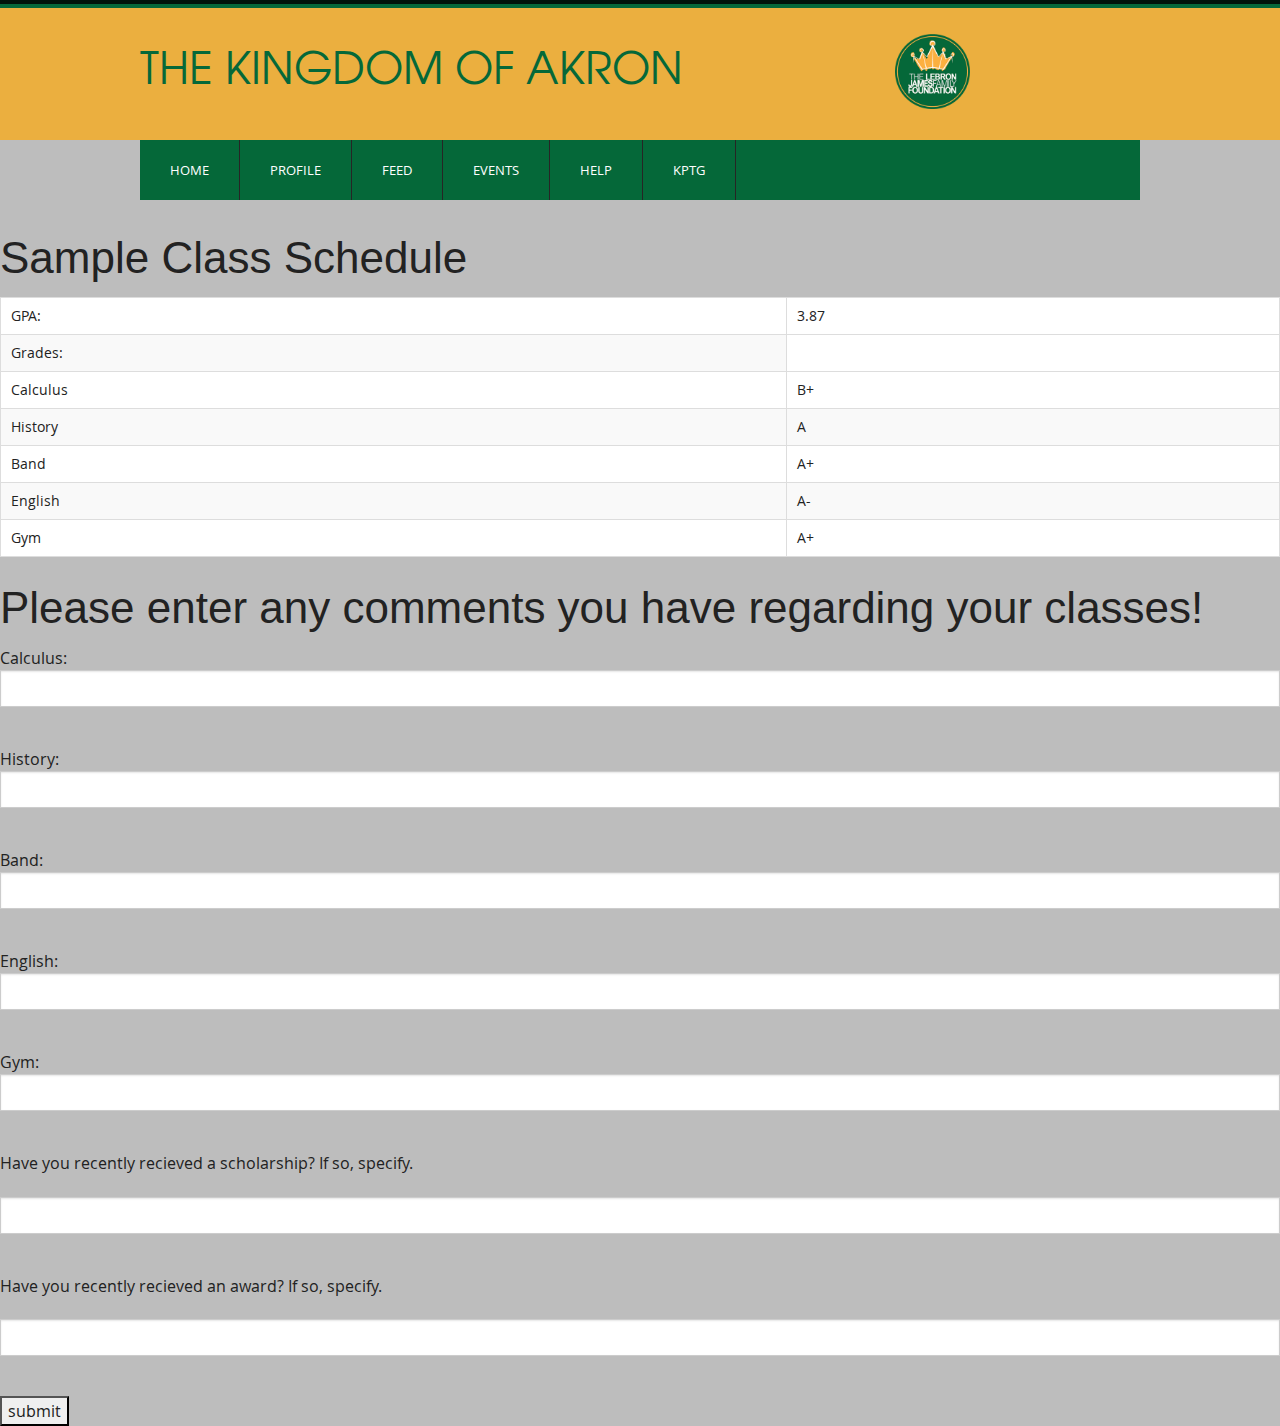
<file: codeforgood/src/main/resources/static/academics.html>
<!DOCTYPE HTML>
<html>
<head>
<title>The Kingdom of Akron</title>
<!-- Bootstrap -->

<link href="css/bootstrap.min.css" rel='stylesheet' type='text/css' />
<link href="css/bootstrap.css" rel='stylesheet' type='text/css' />
<link href="css/foundation.css" rel='stylesheet' type='text/css' />
<meta name="viewport" content="width=device-width, initial-scale=1">
<script type="application/x-javascript">







     addEventListener("load", function() { setTimeout(hideURLbar, 0); }, false); function hideURLbar(){ window.scrollTo(0,1); }






     addEventListener("load", function() { setTimeout(hideURLbar, 0); }, false); function hideURLbar(){ window.scrollTo(0,1); }

</script>
<!--[if lt IE 9]>
  <script src="https://oss.maxcdn.com/libs/html5shiv/3.7.0/html5shiv.js"></script>
  <script src="https://oss.maxcdn.com/libs/respond.js/1.4.2/respond.min.js"></script>
  <![endif]-->
<link href="css/style.css" rel="stylesheet" type="text/css" media="all" />
<!-- start plugins -->
<script type="text/javascript" src="js/jquery.min.js"></script>
<script type="text/javascript" src="js/bootstrap.js"></script>
<script type="text/javascript" src="js/bootstrap.min.js"></script>
<!-- start slider -->
<link href="css/slider.css" rel="stylesheet" type="text/css" media="all" />
<script type="text/javascript" src="js/modernizr.custom.28468.js"></script>
<script type="text/javascript" src="js/jquery.cslider.js"></script>
<script type="text/javascript">
	$(function() {

		$('#da-slider').cslider({
			autoplay : true,
			bgincrement : 450
		});

	});
</script>
<!-- Owl Carousel Assets -->
<link href="css/owl.carousel.css" rel="stylesheet">
<script src="js/owl.carousel.js"></script>
<script>
	$(document).ready(function() {

		$("#owl-demo").owlCarousel({
			items : 4,
			lazyLoad : true,
			autoPlay : true,
			navigation : true,
			navigationText : [ "", "" ],
			rewindNav : false,
			scrollPerPage : false,
			pagination : false,
			paginationNumbers : false,
		});

	});
</script>
<!-- //Owl Carousel Assets -->
<!----font-Awesome----->
<link rel="stylesheet" href="fonts/css/font-awesome.min.css">
<!----font-Awesome----->

</head>

<body style="background-color: #BDBDBD">
	<div style="background-color: #EBAF3F" class="header_bg">
		<div class="container">
			<div class="row header">
				<div class="logo navbar-left">
					<h1>
						<a href="index.html">The Kingdom of Akron</a> <a> <img
							style="PADDING-LEFT: 200px; height: 75px;"
							src="images/LJFF-logo.png" /></a>
					</h1>
				</div>
				<div class="clearfix"></div>
			</div>
		</div>
	</div>
	<div class="container">
		<div class="row h_menu">
			<nav class="navbar navbar-default navbar-left" role="navigation">
				<!-- Brand and toggle get grouped for better mobile display -->
				<div class="navbar-header">
					<button type="button" class="navbar-toggle" data-toggle="collapse"
						data-target="#bs-example-navbar-collapse-1">
						<span class="sr-only">Toggle navigation</span> <span
							class="icon-bar"></span> <span class="icon-bar"></span> <span
							class="icon-bar"></span>
					</button>
				</div>
				<!-- Collect the nav links, forms, and other content for toggling -->
				<div class="collapse navbar-collapse"
					id="bs-example-navbar-collapse-1">
					<ul class="nav navbar-nav">
						<li class="active"><a href="index.html">Home</a></li>
						<li><a href="profile.html">Profile</a></li>
						<li><a href="feed.html">Feed</a></li>
						<li><a href=#>Events</a></li>
						<li><a href=#>Help</a></li>
						<li><a href=#>KPTG</a></li>
					</ul>
				</div>
				<!-- /.navbar-collapse -->
				<!-- start soc_icons -->
			</nav>
		</div>
	</div>

	</br>
	<style>
h1 {
	align: center;
	font-color: yellow;
}
</style>
	<h1>Sample Class Schedule</h1>
	<table border="1" style="width: 100%">
		<tr>
			<td>GPA:</td>
			<td>3.87</td>
		</tr>
		<tr>
			<td>Grades:</td>
		</tr>
		<tr>
			<td>Calculus</td>
			<td>B+</td>
		</tr>
		<tr>
			<td>History</td>
			<td>A</td>
		</tr>
		<tr>
			<td>Band</td>
			<td>A+</td>
		</tr>
		<tr>
			<td>English</td>
			<td>A-</td>
		</tr>
		<tr>
			<td>Gym</td>
			<td>A+</td>
		</tr>
	</table>


	<h1>Please enter any comments you have regarding your classes!</h1>
	<form action="updateAcademics">


		Calculus:<br> <input type="text" name="class1"> <br>
		History:<br> <input type="text" name="class2"> <br>
		Band:<br> <input type="text" name="class3"> <br>
		English:<br> <input type="text" name="class4"> <br>
		Gym:<br> <input type="text" name="class5"> <br>

		</form>
		<form action="updateAcademics">
	<p>Have you recently recieved a scholarship? If so, specify.</p>
		 <input type="text" name="class1"> <br>
	<p>Have you recently recieved an award? If so, specify.</p>
		<input type="text" name="class2"> <br>
		  <input type="submit" value="submit"/>
	     </form>



	<aside class="large-3 columns hide-for-small"></aside>
	</div>


	</div>
</body>
</html>
</file>
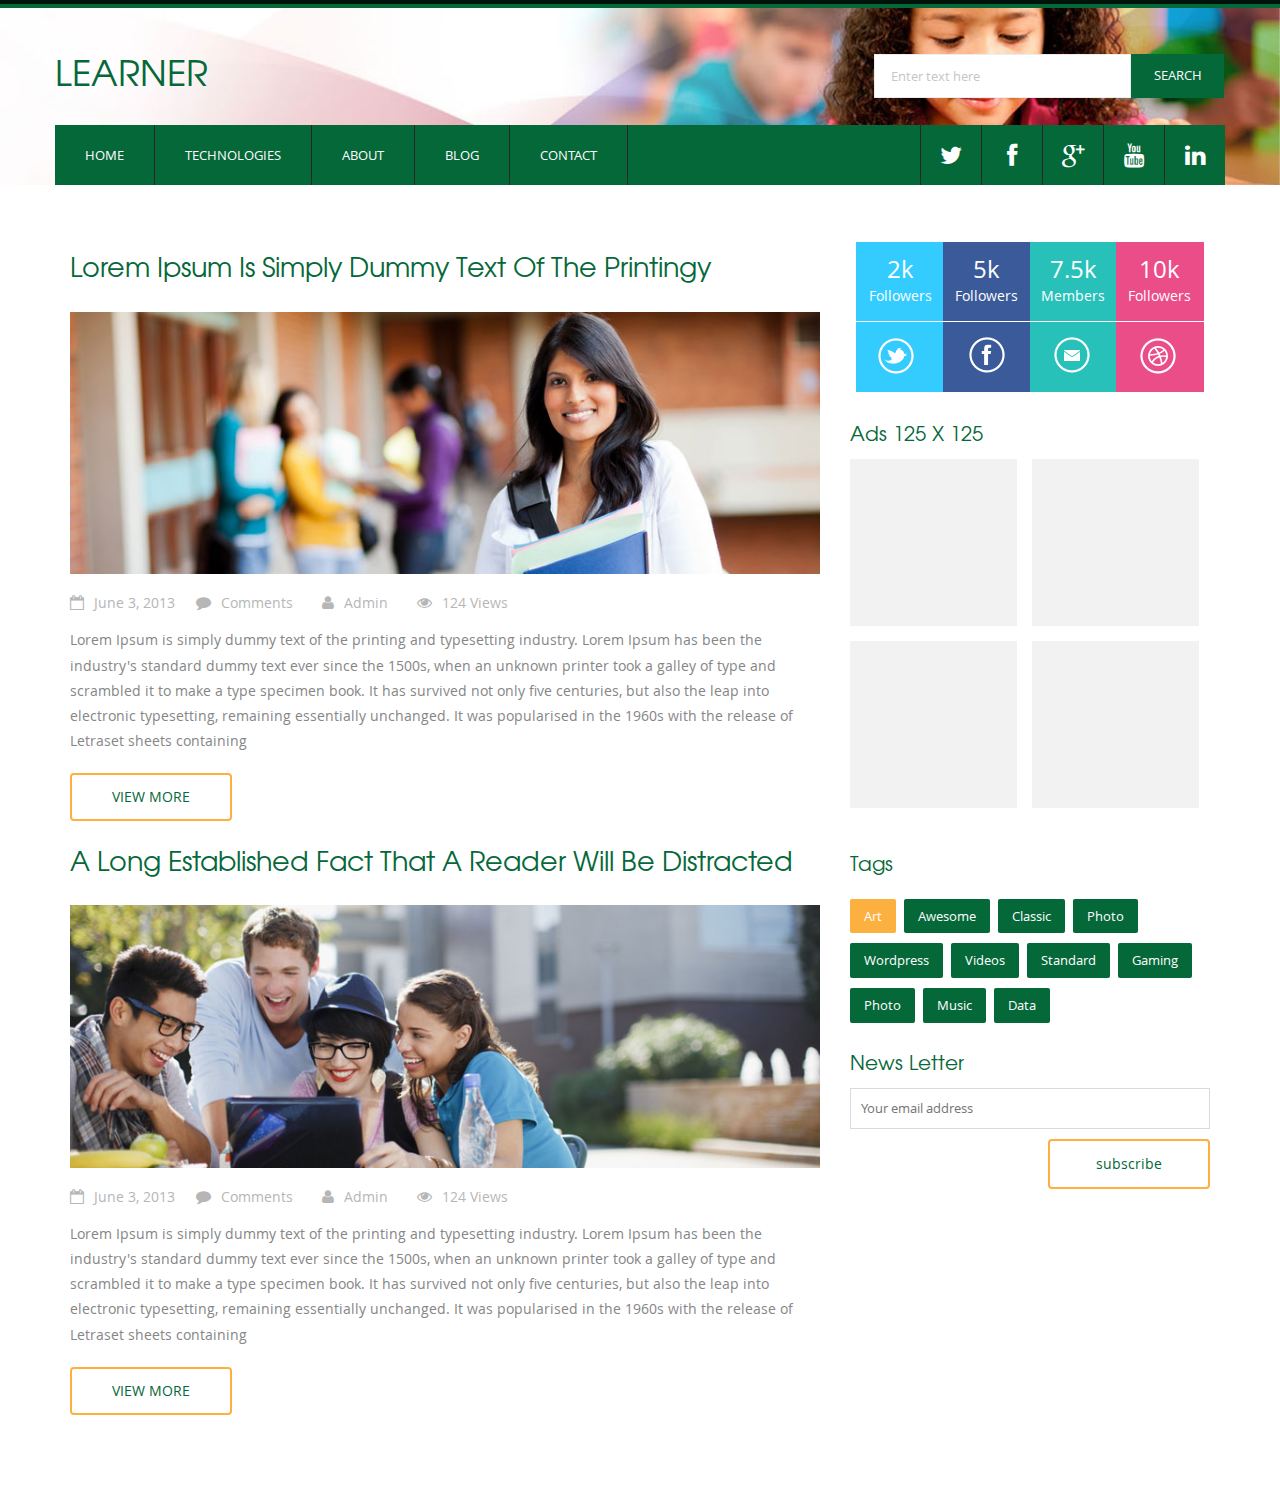
<file: codeforgood/src/main/resources/static/blog.html>
<!--A Design by W3layouts
Author: W3layout
Author URL: http://w3layouts.com
License: Creative Commons Attribution 3.0 Unported
License URL: http://creativecommons.org/licenses/by/3.0/
-->
<!DOCTYPE HTML>
<html>
<head>
<title>The Kingdom of Akron</title>
<!-- Bootstrap -->
<link href="css/bootstrap.min.css" rel='stylesheet' type='text/css' />
<link href="css/bootstrap.css" rel='stylesheet' type='text/css' />
<meta name="viewport" content="width=device-width, initial-scale=1">
<script type="application/x-javascript"> addEventListener("load", function() { setTimeout(hideURLbar, 0); }, false); function hideURLbar(){ window.scrollTo(0,1); } </script>
 <!--[if lt IE 9]>
     <script src="https://oss.maxcdn.com/libs/html5shiv/3.7.0/html5shiv.js"></script>
     <script src="https://oss.maxcdn.com/libs/respond.js/1.4.2/respond.min.js"></script>
<![endif]-->
<link href="css/style.css" rel="stylesheet" type="text/css" media="all" />
<!-- start plugins -->
<script type="text/javascript" src="js/jquery.min.js"></script>
<script type="text/javascript" src="js/bootstrap.js"></script>
<script type="text/javascript" src="js/bootstrap.min.js"></script>
<!----font-Awesome----->
   	<link rel="stylesheet" href="fonts/css/font-awesome.min.css">
<!----font-Awesome----->
</head>
<body>
<div class="header_bg1">
<div class="container">
	<div class="row header">
		<div class="logo navbar-left">
			<h1><a href="index.html">Learner </a></h1>
		</div>
		<div class="h_search navbar-right">
			<form>
				<input type="text" class="text" value="Enter text here" onfocus="this.value = '';" onblur="if (this.value == '') {this.value = 'Enter text here';}">
				<input type="submit" value="search">
			</form>
		</div>
		<div class="clearfix"></div>
	</div>
	<div class="row h_menu">
		<nav class="navbar navbar-default navbar-left" role="navigation">
		    <!-- Brand and toggle get grouped for better mobile display -->
		    <div class="navbar-header">
		      <button type="button" class="navbar-toggle" data-toggle="collapse" data-target="#bs-example-navbar-collapse-1">
		        <span class="sr-only">Toggle navigation</span>
		        <span class="icon-bar"></span>
		        <span class="icon-bar"></span>
		        <span class="icon-bar"></span>
		      </button>
		    </div>
		    <!-- Collect the nav links, forms, and other content for toggling -->
		    <div class="collapse navbar-collapse" id="bs-example-navbar-collapse-1">
		      <ul class="nav navbar-nav">
		        <li><a href="index.html">Home</a></li>
		        <li><a href="technology.html">Technologies</a></li>
		        <li><a href="about.html">About</a></li>
		        <li class="active"><a href="blog.html">Blog</a></li>
		        <li><a href="contact.html">Contact</a></li>
		      </ul>
		    </div><!-- /.navbar-collapse -->
		    <!-- start soc_icons -->
		</nav>
		<div class="soc_icons navbar-right">
			<ul class="list-unstyled text-center">
				<li><a href="#"><i class="fa fa-twitter"></i></a></li>
				<li><a href="#"><i class="fa fa-facebook"></i></a></li>
				<li><a href="#"><i class="fa fa-google-plus"></i></a></li>
				<li><a href="#"><i class="fa fa-youtube"></i></a></li>
				<li><a href="#"><i class="fa fa-linkedin"></i></a></li>
			</ul>
		</div>
	</div>
	<div class="clearfix"></div>
</div>
</div>
<div class="main_bg"><!-- start main -->
	<div class="container">
		<div class="main row">
			<div class="col-md-8 blog_left">
				<h4><a href="single-page.html">Lorem Ipsum is simply dummy text of the printingy </a></h4>
				<a href="single-page.html"><img src="images/blog_pic1.jpg" alt="" class="blog_img img-responsive"/></a>
				<div class="blog_list">
					  <ul class="list-unstyled">
						<li><i class="fa fa-calendar-o"></i><span>June 3, 2013</span></li>
						<li><a href="#"><i class="fa fa-comment"></i><span>Comments</span></a></li>
				  		<li><a href="#"><i class="fa fa-user"></i><span>Admin</span></a></li>
				  		<li><a href="#"><i class="fa fa-eye"></i><span>124 views</span></a></li>
					  </ul>
				</div>
				<p class="para">Lorem Ipsum is simply dummy text of the printing and typesetting industry. Lorem Ipsum has been the industry's standard dummy text ever since the 1500s, when an unknown printer took a galley of type and scrambled it to make a type specimen book. It has survived not only five centuries, but also the leap into electronic typesetting, remaining essentially unchanged. It was popularised in the 1960s with the release of Letraset sheets containing</p>
				<div class="read_more">
					<a href="single-page.html" class="fa-btn btn-1 btn-1e">view more</a>
				</div>
				<h4><a href="single-page.html">a long established fact that a reader will be distracted</a></h4>
				<a href="single-page.html"><img src="images/blog_pic2.jpg" alt="" class="blog_img img-responsive"/></a>
				<div class="blog_list">
					  <ul class="list-unstyled">
						<li><i class="fa fa-calendar-o"></i><span>June 3, 2013</span></li>
						<li><a href="#"><i class="fa fa-comment"></i><span>Comments</span></a></li>
				  		<li><a href="#"><i class="fa fa-user"></i><span>Admin</span></a></li>
				  		<li><a href="#"><i class="fa fa-eye"></i><span>124 views</span></a></li>
					  </ul>
				</div>
				<p class="para">Lorem Ipsum is simply dummy text of the printing and typesetting industry. Lorem Ipsum has been the industry's standard dummy text ever since the 1500s, when an unknown printer took a galley of type and scrambled it to make a type specimen book. It has survived not only five centuries, but also the leap into electronic typesetting, remaining essentially unchanged. It was popularised in the 1960s with the release of Letraset sheets containing</p>
				<div class="read_more">
					<a href="single-page.html" class="fa-btn btn-1 btn-1e">view more</a>
				</div>
			</div>
			<div class="col-md-4 blog_right">
				<!-- start social_network_likes -->
					<div class="social_network_likes">
				      		 <ul class="list-unstyled">
				      		 	<li><a href="#" class="tweets"><div class="followers"><p><span>2k</span>Followers</p></div><div class="social_network"><i class="twitter-icon"> </i> </div></a></li>
				      			<li><a href="#" class="facebook-followers"><div class="followers"><p><span>5k</span>Followers</p></div><div class="social_network"><i class="facebook-icon"> </i> </div></a></li>
				      			<li><a href="#" class="email"><div class="followers"><p><span>7.5k</span>members</p></div><div class="social_network"><i class="email-icon"> </i></div> </a></li>
				      			<li><a href="#" class="dribble"><div class="followers"><p><span>10k</span>Followers</p></div><div class="social_network"><i class="dribble-icon"> </i></div></a></li>
				      			<div class="clear"> </div>
				    		</ul>
		          	</div>
				<ul class="ads_nav list-unstyled">
					<h4>Ads 125 x 125</h4>
						<li><a href="#"><img src="images/ads_pic.jpg" alt=""> </a></li>
						<li><a href="#"><img src="images/ads_pic.jpg" alt=""> </a></li>
						<li><a href="#"><img src="images/ads_pic.jpg" alt=""> </a></li>
						<li><a href="#"><img src="images/ads_pic.jpg" alt=""> </a></li>
					<div class="clearfix"></div>
				</ul>
				<ul class="tag_nav list-unstyled">
					<h4>tags</h4>
						<li class="active"><a href="#">art</a></li>
						<li><a href="#">awesome</a></li>
						<li><a href="#">classic</a></li>
						<li><a href="#">photo</a></li>
						<li><a href="#">wordpress</a></li>
						<li><a href="#">videos</a></li>
						<li><a href="#">standard</a></li>
						<li><a href="#">gaming</a></li>
						<li><a href="#">photo</a></li>
						<li><a href="#">music</a></li>
						<li><a href="#">data</a></li>
						<div class="clearfix"></div>
				</ul>
				<div class="news_letter">
					<h4>news letter</h4>
						<form>
							<span><input type="text" placeholder="Your email address"></span>
							<span  class="pull-right fa-btn btn-1 btn-1e"><input type="submit" value="subscribe"></span>
						</form>
				</div>
			</div>
			<div class="clearfix"></div>
		</div>
	</div>
</div><!-- end main -->
</body>
</html>
</file>
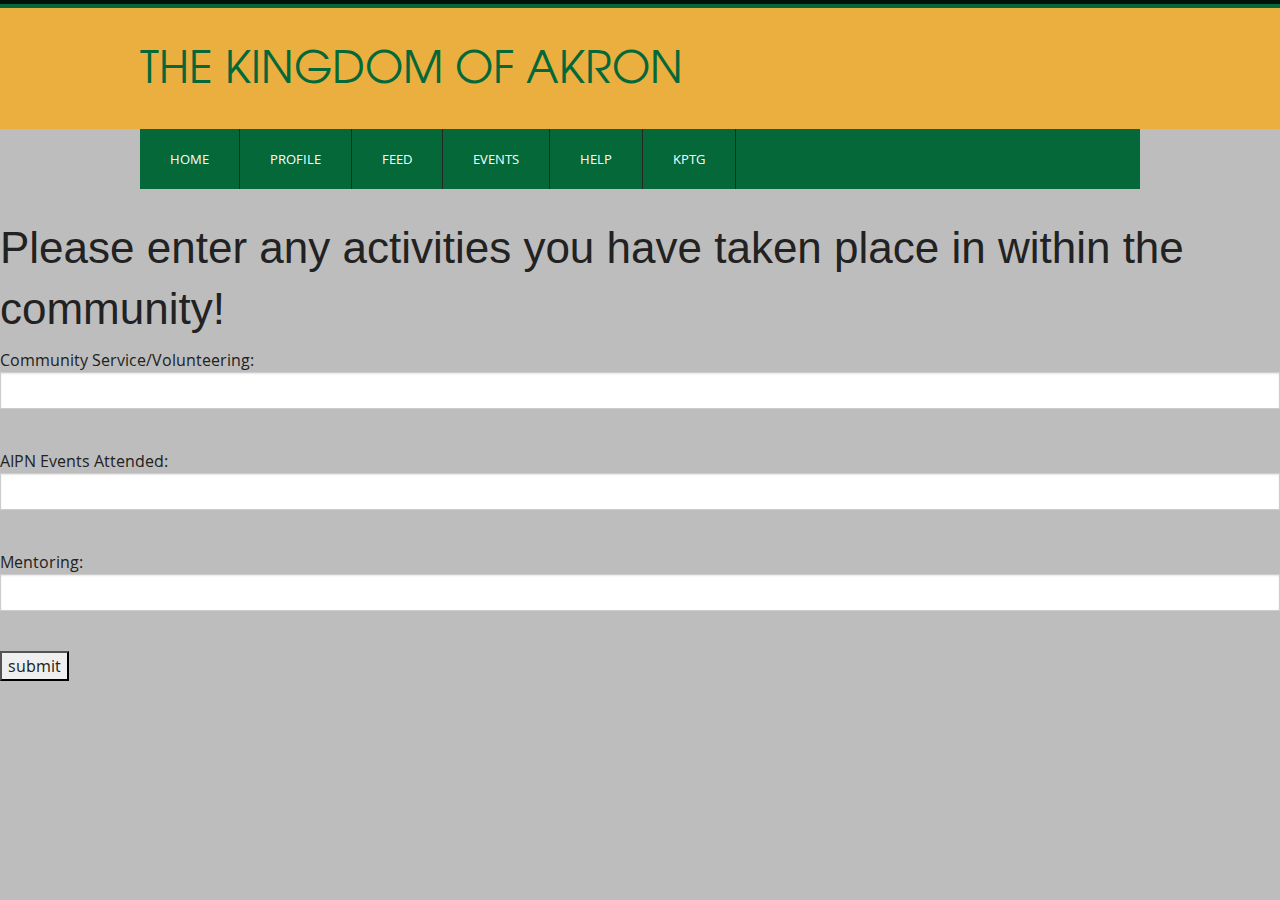
<file: codeforgood/src/main/resources/static/community.html>
<!DOCTYPE HTML>
<html>
<head>
<title>The Kingdom of Akron</title>
<!-- Bootstrap -->

<link href="css/bootstrap.min.css" rel='stylesheet' type='text/css' />
<link href="css/bootstrap.css" rel='stylesheet' type='text/css' />
<link href="css/foundation.css" rel='stylesheet' type='text/css' />
<meta name="viewport" content="width=device-width, initial-scale=1">
<script type="application/x-javascript">

     addEventListener("load", function() { setTimeout(hideURLbar, 0); }, false); function hideURLbar(){ window.scrollTo(0,1); }

</script>
<!--[if lt IE 9]>
  <script src="https://oss.maxcdn.com/libs/html5shiv/3.7.0/html5shiv.js"></script>
  <script src="https://oss.maxcdn.com/libs/respond.js/1.4.2/respond.min.js"></script>
  <![endif]-->
<link href="css/style.css" rel="stylesheet" type="text/css" media="all" />
<!-- start plugins -->
<script type="text/javascript" src="js/jquery.min.js"></script>
<script type="text/javascript" src="js/bootstrap.js"></script>
<script type="text/javascript" src="js/bootstrap.min.js"></script>
<!-- start slider -->
<link href="css/slider.css" rel="stylesheet" type="text/css" media="all" />
<script type="text/javascript" src="js/modernizr.custom.28468.js"></script>
<script type="text/javascript" src="js/jquery.cslider.js"></script>
<script type="text/javascript">
    $(function() {

        $('#da-slider').cslider({
            autoplay : true,
            bgincrement : 450
        });

    });
</script>
<!-- Owl Carousel Assets -->
<link href="css/owl.carousel.css" rel="stylesheet">
<script src="js/owl.carousel.js"></script>
<script>
    $(document).ready(function() {

        $("#owl-demo").owlCarousel({
            items : 4,
            lazyLoad : true,
            autoPlay : true,
            navigation : true,
            navigationText : [ "", "" ],
            rewindNav : false,
            scrollPerPage : false,
            pagination : false,
            paginationNumbers : false,
        });

    });
</script>
<!-- //Owl Carousel Assets -->
<!----font-Awesome----->
<link rel="stylesheet" href="fonts/css/font-awesome.min.css">
<!----font-Awesome----->

</head>

<body style="background-color:#BDBDBD">
    <div style="background-color:#EBAF3F" class="header_bg">
        <div class="container">
            <div class="row header">
                <div class="logo navbar-left">
                    <h1>
                        <a href="index.html">The Kingdom of Akron</a>
                    </h1>
                </div>
                <div class="clearfix"></div>
            </div>
        </div>
    </div>
    <div class="container">
        <div class="row h_menu">
            <nav class="navbar navbar-default navbar-left" role="navigation">
                <!-- Brand and toggle get grouped for better mobile display -->
                <div class="navbar-header">
                    <button type="button" class="navbar-toggle" data-toggle="collapse"
                        data-target="#bs-example-navbar-collapse-1">
                        <span class="sr-only">Toggle navigation</span> <span
                            class="icon-bar"></span> <span class="icon-bar"></span> <span
                            class="icon-bar"></span>
                    </button>
                </div>
                <!-- Collect the nav links, forms, and other content for toggling -->
                <div class="collapse navbar-collapse"
                    id="bs-example-navbar-collapse-1">
                    <ul class="nav navbar-nav">
                        <li class="active"><a href="index.html">Home</a></li>
                        <li><a href="profile.html">Profile</a></li>
                        <li><a href="feed.html">Feed</a></li>
                        <li><a href=#>Events</a></li>
                        <li><a href=#>Help</a></li>
                        <li><a href=#>KPTG</a></li>
                    </ul>
                </div>
                <!-- /.navbar-collapse -->
                <!-- start soc_icons -->
            </nav>
        </div>
    </div>

    </br>
    <h1>Please enter any activities you have taken place in within the community!</h1>
    <form>
        Community Service/Volunteering:<br> <input type="text" name="class1"> <br>
        AIPN Events Attended:<br> <input type="text" name="class2"> <br>
        Mentoring:<br> <input type="text" name="class3"> <br>
        <input type="submit" value="submit"/>
    </form>






    <aside class="large-3 columns hide-for-small"></aside>
    </div>


    </div>
</body>
</html>
</file>
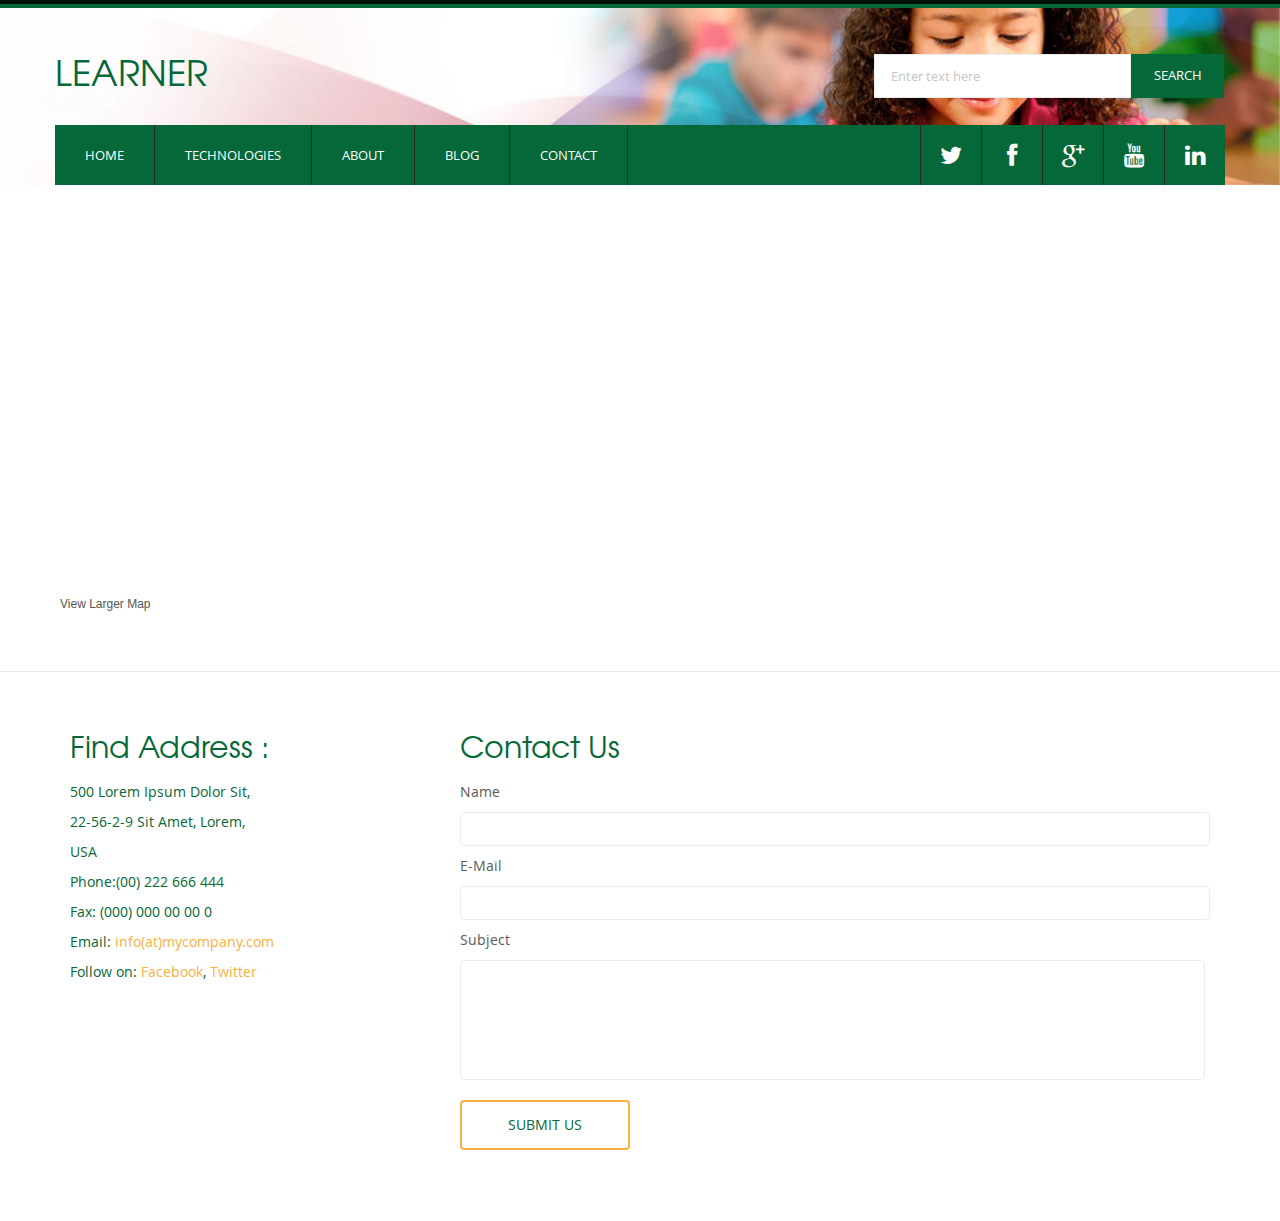
<file: codeforgood/src/main/resources/static/contact.html>
<!--A Design by W3layouts
Author: W3layout
Author URL: http://w3layouts.com
License: Creative Commons Attribution 3.0 Unported
License URL: http://creativecommons.org/licenses/by/3.0/
-->
<!DOCTYPE HTML>
<html>
<head>
<title>The Kingdom of Akron</title>
<!-- Bootstrap -->
<link href="css/bootstrap.min.css" rel='stylesheet' type='text/css' />
<link href="css/bootstrap.css" rel='stylesheet' type='text/css' />
<meta name="viewport" content="width=device-width, initial-scale=1">
<script type="application/x-javascript"> addEventListener("load", function() { setTimeout(hideURLbar, 0); }, false); function hideURLbar(){ window.scrollTo(0,1); } </script>
 <!--[if lt IE 9]>
     <script src="https://oss.maxcdn.com/libs/html5shiv/3.7.0/html5shiv.js"></script>
     <script src="https://oss.maxcdn.com/libs/respond.js/1.4.2/respond.min.js"></script>
<![endif]-->
<link href="css/style.css" rel="stylesheet" type="text/css" media="all" />
<!-- start plugins -->
<script type="text/javascript" src="js/jquery.min.js"></script>
<script type="text/javascript" src="js/bootstrap.js"></script>
<script type="text/javascript" src="js/bootstrap.min.js"></script>
<!----font-Awesome----->
   	<link rel="stylesheet" href="fonts/css/font-awesome.min.css">
<!----font-Awesome----->
</head>
<body>
<div class="header_bg1">
<div class="container">
	<div class="row header">
		<div class="logo navbar-left">
			<h1><a href="index.html">Learner</a></h1>
		</div>
		<div class="h_search navbar-right">
			<form>
				<input type="text" class="text" value="Enter text here" onfocus="this.value = '';" onblur="if (this.value == '') {this.value = 'Enter text here';}">
				<input type="submit" value="search">
			</form>
		</div>
		<div class="clearfix"></div>
	</div>
	<div class="row h_menu">
		<nav class="navbar navbar-default navbar-left" role="navigation">
		    <!-- Brand and toggle get grouped for better mobile display -->
		    <div class="navbar-header">
		      <button type="button" class="navbar-toggle" data-toggle="collapse" data-target="#bs-example-navbar-collapse-1">
		        <span class="sr-only">Toggle navigation</span>
		        <span class="icon-bar"></span>
		        <span class="icon-bar"></span>
		        <span class="icon-bar"></span>
		      </button>
		    </div>
		    <!-- Collect the nav links, forms, and other content for toggling -->
		    <div class="collapse navbar-collapse" id="bs-example-navbar-collapse-1">
		      <ul class="nav navbar-nav">
		        <li><a href="index.html">Home</a></li>
		        <li><a href="technology.html">Technologies</a></li>
		        <li><a href="about.html">About</a></li>
		        <li><a href="blog.html">Blog</a></li>
		        <li class="active"><a href="contact.html">Contact</a></li>
		      </ul>
		    </div><!-- /.navbar-collapse -->
		    <!-- start soc_icons -->
		</nav>
		<div class="soc_icons navbar-right">
			<ul class="list-unstyled text-center">
				<li><a href="#"><i class="fa fa-twitter"></i></a></li>
				<li><a href="#"><i class="fa fa-facebook"></i></a></li>
				<li><a href="#"><i class="fa fa-google-plus"></i></a></li>
				<li><a href="#"><i class="fa fa-youtube"></i></a></li>
				<li><a href="#"><i class="fa fa-linkedin"></i></a></li>
			</ul>
		</div>
	</div>
	<div class="clearfix"></div>
</div>
</div>
<div class="main_bg"><!-- start main -->
	<div class="container">
		<div class="main row">
			<iframe width="100%" height="350" frameborder="0" scrolling="no" marginheight="0" marginwidth="0" src="https://maps.google.co.in/maps?f=q&amp;source=s_q&amp;hl=en&amp;geocode=&amp;q=Lighthouse+Point,+FL,+United+States&amp;aq=4&amp;oq=light&amp;sll=26.275636,-80.087265&amp;sspn=0.04941,0.104628&amp;ie=UTF8&amp;hq=&amp;hnear=Lighthouse+Point,+Broward,+Florida,+United+States&amp;t=m&amp;z=14&amp;ll=26.275636,-80.087265&amp;output=embed"></iframe><br><small><a href="https://maps.google.co.in/maps?f=q&amp;source=embed&amp;hl=en&amp;geocode=&amp;q=Lighthouse+Point,+FL,+United+States&amp;aq=4&amp;oq=light&amp;sll=26.275636,-80.087265&amp;sspn=0.04941,0.104628&amp;ie=UTF8&amp;hq=&amp;hnear=Lighthouse+Point,+Broward,+Florida,+United+States&amp;t=m&amp;z=14&amp;ll=26.275636,-80.087265" style="font-family: 'Open Sans', sans-serif;color:#555555;text-shadow:0 1px 0 #ffffff; text-align:left;font-size:12px;padding: 5px;">View Larger Map</a></small>
		</div>
	</div>
</div><!-- end main -->
<div class="main_btm"><!-- start main_btm -->
	<div class="container">
		<div class="main row">
			    <div class="col-md-4 company_ad">
				    <h2>find Address :</h2>
      				<address>
						 <p>500 Lorem Ipsum Dolor Sit,</p>
						 <p>22-56-2-9 Sit Amet, Lorem,</p>
						 <p>USA</p>
				   		<p>Phone:(00) 222 666 444</p>
				   		<p>Fax: (000) 000 00 00 0</p>
				 	 	<p>Email: <a href="mailto:info@mycompany.com">info(at)mycompany.com</a></p>
				   		<p>Follow on: <a href="#">Facebook</a>, <a href="#">Twitter</a></p>
				   	</address>
				</div>
				<div class="col-md-8">
				  <div class="contact-form">
				  	<h2>Contact Us</h2>
					    <form method="post" action="contact-post.html">
					    	<div>
						    	<span>name</span>
						    	<span><input type="username" class="form-control" id="userName"></span>
						    </div>
						    <div>
						    	<span>e-mail</span>
						    	<span><input type="email" class="form-control" id="inputEmail3"></span>
						    </div>
						    <div>
						    	<span>subject</span>
						    	<span><textarea name="userMsg"> </textarea></span>
						    </div>
						   <div>
						   		<label class="fa-btn btn-1 btn-1e"><input type="submit" value="submit us"></label>
						  </div>
					    </form>
				    </div>
  			</div>
  			<div class="clearfix"></div>
	</div>
</div>
</div>
</body>
</html>
</file>
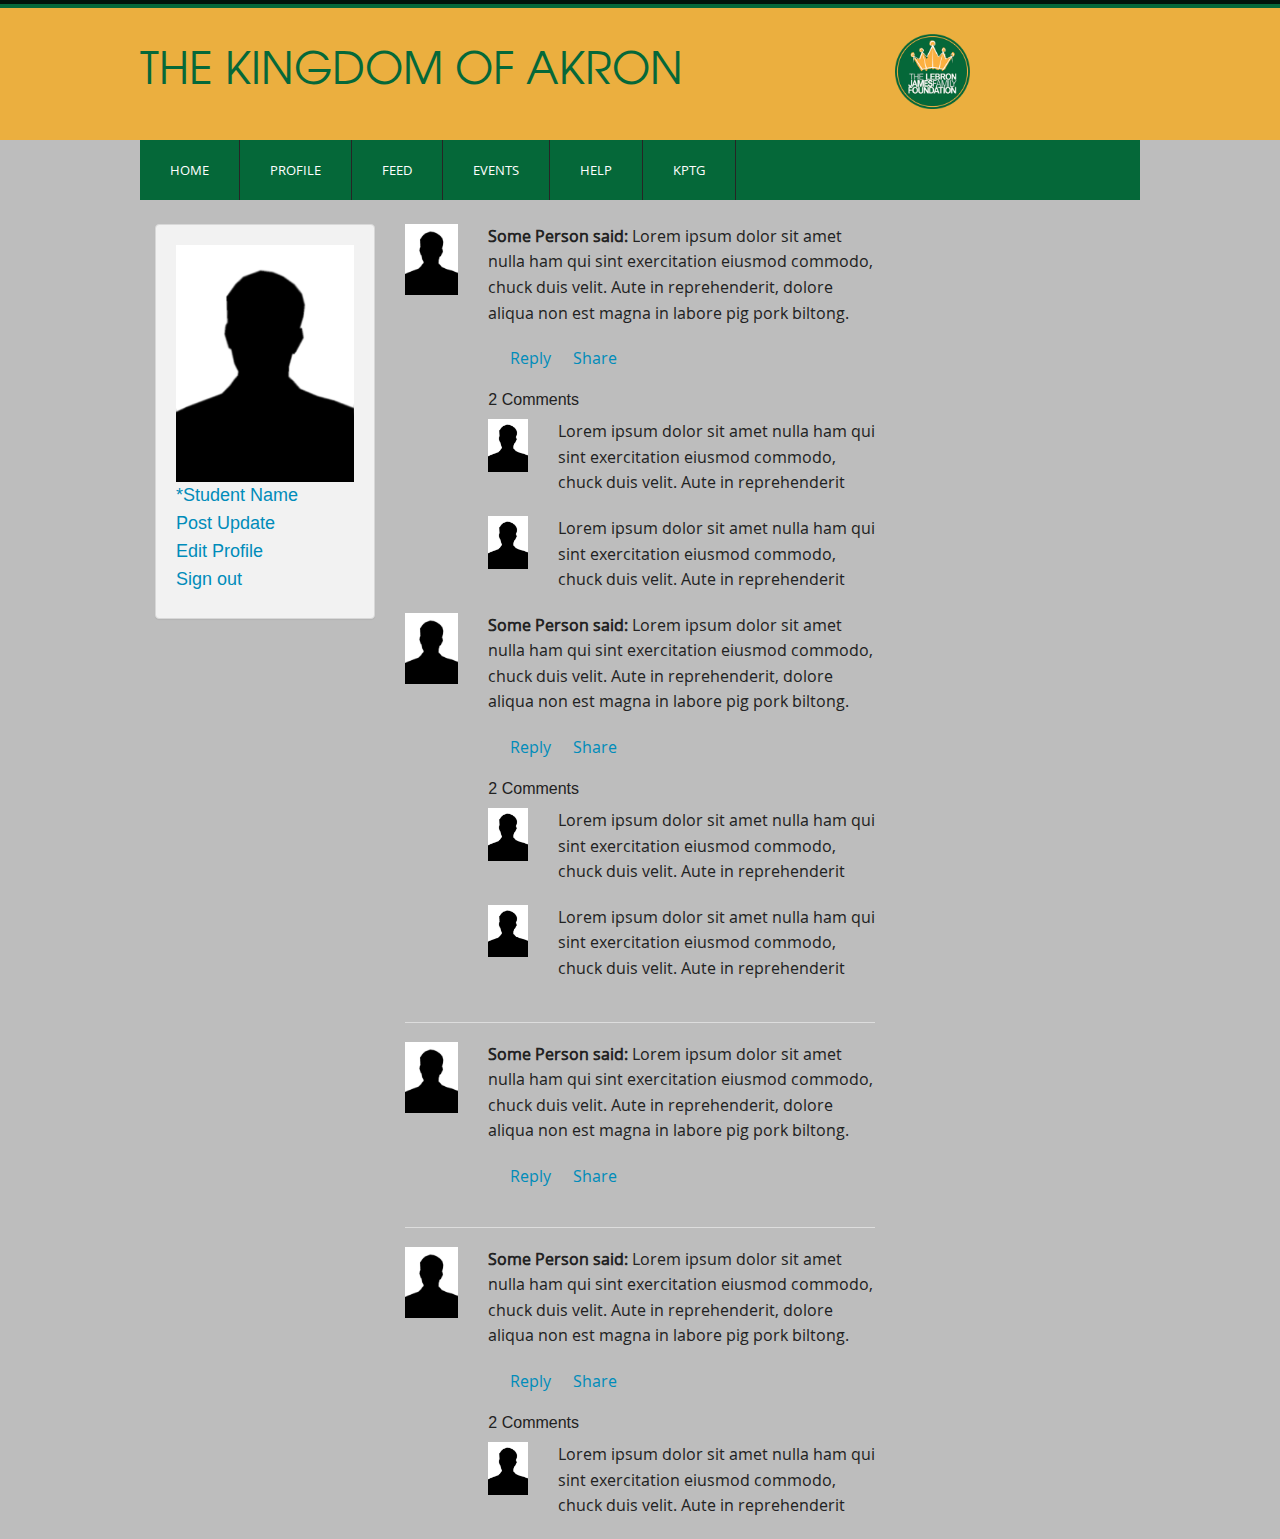
<file: codeforgood/src/main/resources/static/feed.html>
<!DOCTYPE HTML>
<html>
<head>
<title>The Kingdom of Akron</title>
<!-- Bootstrap -->

<link href="css/bootstrap.min.css" rel='stylesheet' type='text/css' />
<link href="css/bootstrap.css" rel='stylesheet' type='text/css' />
<link href="css/foundation.css" rel='stylesheet' type='text/css' />
<meta name="viewport" content="width=device-width, initial-scale=1">
<script type="application/x-javascript">

	 addEventListener("load", function() { setTimeout(hideURLbar, 0); }, false); function hideURLbar(){ window.scrollTo(0,1); }

</script>
<!--[if lt IE 9]>
  <script src="https://oss.maxcdn.com/libs/html5shiv/3.7.0/html5shiv.js"></script>
  <script src="https://oss.maxcdn.com/libs/respond.js/1.4.2/respond.min.js"></script>
  <![endif]-->
<link href="css/style.css" rel="stylesheet" type="text/css" media="all" />
<!-- start plugins -->
<script type="text/javascript" src="js/jquery.min.js"></script>
<script type="text/javascript" src="js/bootstrap.js"></script>
<script type="text/javascript" src="js/bootstrap.min.js"></script>
<!-- start slider -->
<link href="css/slider.css" rel="stylesheet" type="text/css" media="all" />
<script type="text/javascript" src="js/modernizr.custom.28468.js"></script>
<script type="text/javascript" src="js/jquery.cslider.js"></script>
<script type="text/javascript">
	$(function() {

		$('#da-slider').cslider({
			autoplay : true,
			bgincrement : 450
		});

	});
</script>
<!-- Owl Carousel Assets -->
<link href="css/owl.carousel.css" rel="stylesheet">
<script src="js/owl.carousel.js"></script>
<script>
	$(document).ready(function() {

		$("#owl-demo").owlCarousel({
			items : 4,
			lazyLoad : true,
			autoPlay : true,
			navigation : true,
			navigationText : [ "", "" ],
			rewindNav : false,
			scrollPerPage : false,
			pagination : false,
			paginationNumbers : false,
		});

	});
</script>
<!-- //Owl Carousel Assets -->
<!----font-Awesome----->
<link rel="stylesheet" href="fonts/css/font-awesome.min.css">
<!----font-Awesome----->
</head>
<body style="background-color: #BDBDBD">
	<div style="background-color: #EBAF3F" class="header_bg">
		<div class="container">
			<div class="row header">
				<div class="logo navbar-left">
					<h1>
						<a href="index.html">The Kingdom of Akron</a> <a> <img
							style="PADDING-LEFT: 200px; height: 75px;"
							src="images/LJFF-logo.png" /></a>
					</h1>
				</div>
				<div class="clearfix"></div>
			</div>
		</div>
	</div>
	<div class="container">
		<div class="row h_menu">
			<nav class="navbar navbar-default navbar-left" role="navigation">
				<!-- Brand and toggle get grouped for better mobile display -->
				<div class="navbar-header">
					<button type="button" class="navbar-toggle" data-toggle="collapse"
						data-target="#bs-example-navbar-collapse-1">
						<span class="sr-only">Toggle navigation</span> <span
							class="icon-bar"></span> <span class="icon-bar"></span> <span
							class="icon-bar"></span>
					</button>
				</div>
				<!-- Collect the nav links, forms, and other content for toggling -->
				<div class="collapse navbar-collapse"
					id="bs-example-navbar-collapse-1">
					<ul class="nav navbar-nav">
						<li class="active"><a href="index.html">Home</a></li>
						<li><a href="profile.html">Profile</a></li>
						<li><a href="feed.html">Feed</a></li>
						<li><a href=#>Events</a></li>
						<li><a href=#>Help</a></li>
						<li><a href=#>KPTG</a></li>
					</ul>
				</div>
				<!-- /.navbar-collapse -->
				<!-- start soc_icons -->
			</nav>
		</div>
	</div>

	</br>
	<div class="row">


		<div class="large-3 columns ">
			<div class="panel">
				<a href="#"><img src="images/Lakeyboy_Silhouette.png" /></a>
				</br>
				<h5>
					<a href="#">*Student Name</a>
				</h5>
				<div class="section-container vertical-nav" data-section
					data-options="deep_linking: false; one_up: true">
					<section class="section">
						<h5 class="title">
							<a href="update.html">Post Update</a>
						</h5>
					</section>
					<section class="section">
						<h5 class="title">
							<a href="/profile.html">Edit Profile</a>
						</h5>
					</section>
					<section class="section">
						<h5 class="title">
							<a href="#">Sign out</a>
						</h5>
					</section>
				</div>
			</div>
		</div>


		<div class="large-6 columns">

			<div class="row">
				<div class="large-2 columns small-3">
					<img src="images/Lakeyboy_Silhouette.png" />
				</div>
				<div class="large-10 columns">
					<p>
						<strong>Some Person said:</strong> Lorem ipsum dolor sit amet
						nulla ham qui sint exercitation eiusmod commodo, chuck duis velit.
						Aute in reprehenderit, dolore aliqua non est magna in labore pig
						pork biltong.
					</p>
					<ul class="inline-list">
						<li><a href="">Reply</a></li>
						<li><a href="">Share</a></li>
					</ul>
					<h6>2 Comments</h6>
					<div class="row">
						<div class="large-2 columns small-3">
							<img src="images/Lakeyboy_Silhouette.png" />
						</div>
						<div class="large-10 columns">
							<p>Lorem ipsum dolor sit amet nulla ham qui sint exercitation
								eiusmod commodo, chuck duis velit. Aute in reprehenderit</p>
						</div>
					</div>
					<div class="row">
						<div class="large-2 columns small-3">
							<img src="images/Lakeyboy_Silhouette.png" />
						</div>
						<div class="large-10 columns">
							<p>Lorem ipsum dolor sit amet nulla ham qui sint exercitation
								eiusmod commodo, chuck duis velit. Aute in reprehenderit</p>
						</div>
					</div>
				</div>
			</div>

			<div class="row">
				<div class="large-2 columns small-3">
					<img src="images/Lakeyboy_Silhouette.png" />
				</div>
				<div class="large-10 columns">
					<p>
						<strong>Some Person said:</strong> Lorem ipsum dolor sit amet
						nulla ham qui sint exercitation eiusmod commodo, chuck duis velit.
						Aute in reprehenderit, dolore aliqua non est magna in labore pig
						pork biltong.
					</p>
					<ul class="inline-list">
						<li><a href="">Reply</a></li>
						<li><a href="">Share</a></li>
					</ul>
					<h6>2 Comments</h6>
					<div class="row">
						<div class="large-2 columns small-3">
							<img src="images/Lakeyboy_Silhouette.png" />
						</div>
						<div class="large-10 columns">
							<p>Lorem ipsum dolor sit amet nulla ham qui sint exercitation
								eiusmod commodo, chuck duis velit. Aute in reprehenderit</p>
						</div>
					</div>
					<div class="row">
						<div class="large-2 columns small-3">
							<img src="images/Lakeyboy_Silhouette.png" />
						</div>
						<div class="large-10 columns">
							<p>Lorem ipsum dolor sit amet nulla ham qui sint exercitation
								eiusmod commodo, chuck duis velit. Aute in reprehenderit</p>
						</div>
					</div>
				</div>
			</div>

			<hr />

			<div class="row">
				<div class="large-2 columns small-3">
					<img src="images/Lakeyboy_Silhouette.png" />
				</div>
				<div class="large-10 columns">
					<p>
						<strong>Some Person said:</strong> Lorem ipsum dolor sit amet
						nulla ham qui sint exercitation eiusmod commodo, chuck duis velit.
						Aute in reprehenderit, dolore aliqua non est magna in labore pig
						pork biltong.
					</p>
					<ul class="inline-list">
						<li><a href="">Reply</a></li>
						<li><a href="">Share</a></li>
					</ul>
				</div>
			</div>

			<hr />

			<div class="row">
				<div class="large-2 columns small-3">
					<img src="images/Lakeyboy_Silhouette.png" />
				</div>
				<div class="large-10 columns">
					<p>
						<strong>Some Person said:</strong> Lorem ipsum dolor sit amet
						nulla ham qui sint exercitation eiusmod commodo, chuck duis velit.
						Aute in reprehenderit, dolore aliqua non est magna in labore pig
						pork biltong.
					</p>
					<ul class="inline-list">
						<li><a href="">Reply</a></li>
						<li><a href="">Share</a></li>
					</ul>
					<h6>2 Comments</h6>
					<div class="row">
						<div class="large-2 columns small-3">
							<img src="images/Lakeyboy_Silhouette.png" />
						</div>
						<div class="large-10 columns">
							<p>Lorem ipsum dolor sit amet nulla ham qui sint exercitation
								eiusmod commodo, chuck duis velit. Aute in reprehenderit</p>
						</div>
					</div>
				</div>
			</div>

		</div>


		<aside class="large-3 columns hide-for-small"></aside>
	</div>
</body>
</html>
</file>
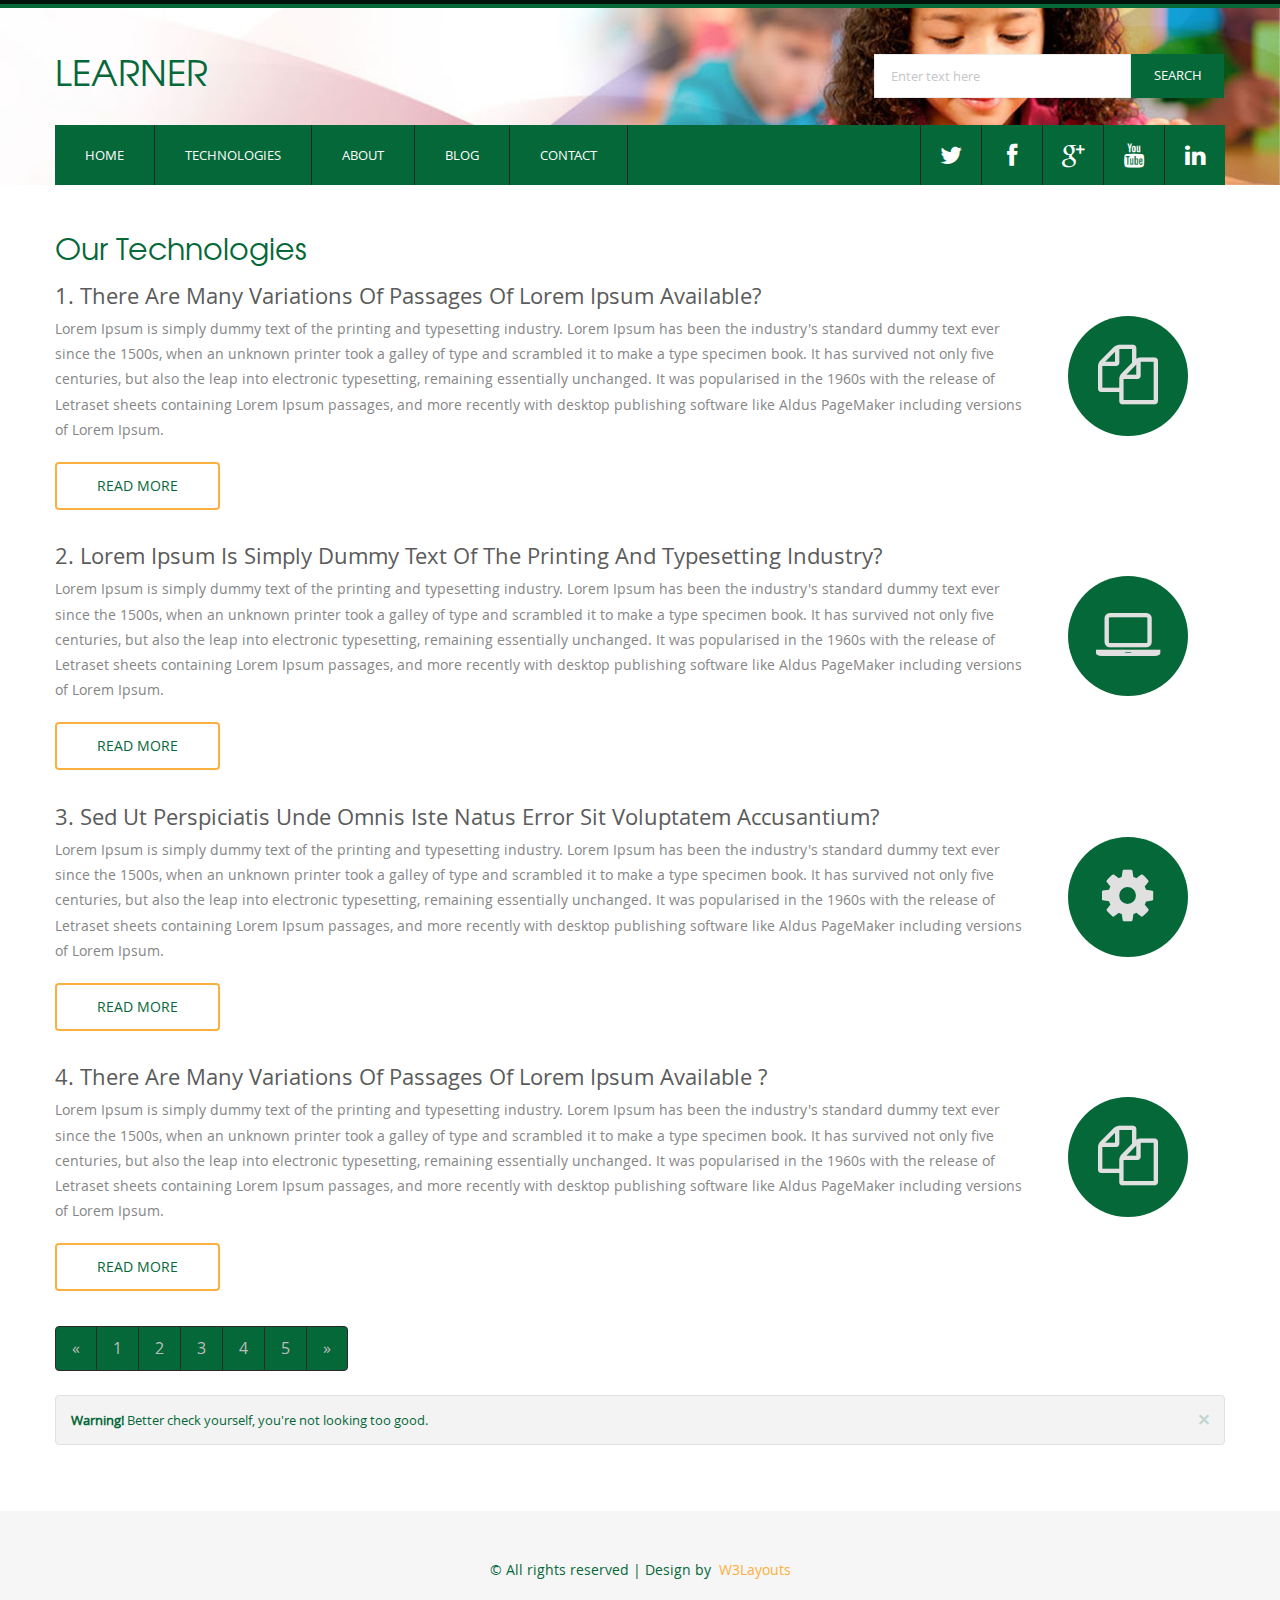
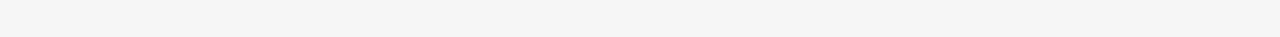
<file: codeforgood/src/main/resources/static/help.html>
<!--A Design by W3layouts
Author: W3layout
Author URL: http://w3layouts.com
License: Creative Commons Attribution 3.0 Unported
License URL: http://creativecommons.org/licenses/by/3.0/
-->
<!DOCTYPE HTML>
<html>
<head>
<title>Learner a education bootstrap Website Template | Technology :: w3layouts</title>
<!-- Bootstrap -->
<link href="css/bootstrap.min.css" rel='stylesheet' type='text/css' />
<link href="css/bootstrap.css" rel='stylesheet' type='text/css' />
<meta name="viewport" content="width=device-width, initial-scale=1">
<script type="application/x-javascript"> addEventListener("load", function() { setTimeout(hideURLbar, 0); }, false); function hideURLbar(){ window.scrollTo(0,1); } </script>
 <!--[if lt IE 9]>
     <script src="https://oss.maxcdn.com/libs/html5shiv/3.7.0/html5shiv.js"></script>
     <script src="https://oss.maxcdn.com/libs/respond.js/1.4.2/respond.min.js"></script>
<![endif]-->
<link href="css/style.css" rel="stylesheet" type="text/css" media="all" />
<!-- start plugins -->
<script type="text/javascript" src="js/jquery.min.js"></script>
<script type="text/javascript" src="js/bootstrap.js"></script>
<script type="text/javascript" src="js/bootstrap.min.js"></script>
<!----font-Awesome----->
   	<link rel="stylesheet" href="fonts/css/font-awesome.min.css">
<!----font-Awesome----->
</head>
<body>
<div class="header_bg1">
<div class="container">
	<div class="row header">
		<div class="logo navbar-left">
			<h1><a href="index.html">Learner </a></h1>
		</div>
		<div class="h_search navbar-right">
			<form>
				<input type="text" class="text" value="Enter text here" onfocus="this.value = '';" onblur="if (this.value == '') {this.value = 'Enter text here';}">
				<input type="submit" value="search">
			</form>
		</div>
		<div class="clearfix"></div>
	</div>
	<div class="row h_menu">
		<nav class="navbar navbar-default navbar-left" role="navigation">
		    <!-- Brand and toggle get grouped for better mobile display -->
		    <div class="navbar-header">
		      <button type="button" class="navbar-toggle" data-toggle="collapse" data-target="#bs-example-navbar-collapse-1">
		        <span class="sr-only">Toggle navigation</span>
		        <span class="icon-bar"></span>
		        <span class="icon-bar"></span>
		        <span class="icon-bar"></span>
		      </button>
		    </div>
		    <!-- Collect the nav links, forms, and other content for toggling -->
		    <div class="collapse navbar-collapse" id="bs-example-navbar-collapse-1">
		      <ul class="nav navbar-nav">
		        <li><a href="index.html">Home</a></li>
		        <li class="active"><a href="technology.html">Technologies</a></li>
		        <li><a href="about.html">About</a></li>
		        <li><a href="blog.html">Blog</a></li>
		        <li><a href="contact.html">Contact</a></li>
		      </ul>
		    </div><!-- /.navbar-collapse -->
		    <!-- start soc_icons -->
		</nav>
		<div class="soc_icons navbar-right">
			<ul class="list-unstyled text-center">
				<li><a href="#"><i class="fa fa-twitter"></i></a></li>
				<li><a href="#"><i class="fa fa-facebook"></i></a></li>
				<li><a href="#"><i class="fa fa-google-plus"></i></a></li>
				<li><a href="#"><i class="fa fa-youtube"></i></a></li>
				<li><a href="#"><i class="fa fa-linkedin"></i></a></li>
			</ul>
		</div>
	</div>
	<div class="clearfix"></div>
</div>
</div>
<div class="main_bg"><!-- start main -->
	<div class="container">
		<div class="technology row">
			<h2>our technologies</h2>
			<div class="technology_list">
				<h4>1. There are many variations of passages of Lorem Ipsum available?</h4>
				<div class="col-md-10 tech_para">
					<p class="para">Lorem Ipsum is simply dummy text of the printing and typesetting industry. Lorem Ipsum has been the industry's standard dummy text ever since the 1500s, when an unknown printer took a galley of type and scrambled it to make a type specimen book. It has survived not only five centuries, but also the leap into electronic typesetting, remaining essentially unchanged. It was popularised in the 1960s with the release of Letraset sheets containing Lorem Ipsum passages, and more recently with desktop publishing software like Aldus PageMaker including versions of Lorem Ipsum.</p>
				</div>
				<div class="col-md-2 images_1_of_4 bg1 pull-right">
					<span class="bg"><i class="fa fa-files-o"></i> </span>
				</div>
				<div class="clearfix"></div>
				<div class="read_more">
					<a href="single-page.html" class="fa-btn btn-1 btn-1e">read more</a>
				</div>
			</div>
			<div class="technology_list1">
				<h4>2. Lorem Ipsum is simply dummy text of the printing and typesetting industry?</h4>
				<div class="col-md-10 tech_para">
					<p class="para">Lorem Ipsum is simply dummy text of the printing and typesetting industry. Lorem Ipsum has been the industry's standard dummy text ever since the 1500s, when an unknown printer took a galley of type and scrambled it to make a type specimen book. It has survived not only five centuries, but also the leap into electronic typesetting, remaining essentially unchanged. It was popularised in the 1960s with the release of Letraset sheets containing Lorem Ipsum passages, and more recently with desktop publishing software like Aldus PageMaker including versions of Lorem Ipsum.</p>
				</div>
				<div class="col-md-2 images_1_of_4 bg1">
					<span class="bg"><i class="fa fa-laptop"></i> </span>
				</div>
				<div class="clearfix"></div>
				<div class="read_more">
					<a href="single-page.html" class="fa-btn btn-1 btn-1e">read more</a>
				</div>
			</div>
			<div class="technology_list1">
				<h4>3. Sed ut perspiciatis unde omnis iste natus error sit voluptatem accusantium?</h4>
				<div class="col-md-10 tech_para">
					<p class="para">Lorem Ipsum is simply dummy text of the printing and typesetting industry. Lorem Ipsum has been the industry's standard dummy text ever since the 1500s, when an unknown printer took a galley of type and scrambled it to make a type specimen book. It has survived not only five centuries, but also the leap into electronic typesetting, remaining essentially unchanged. It was popularised in the 1960s with the release of Letraset sheets containing Lorem Ipsum passages, and more recently with desktop publishing software like Aldus PageMaker including versions of Lorem Ipsum.</p>
				</div>
				<div class="col-md-2 images_1_of_4 bg1">
					<span class="bg"><i class="fa fa-cog"></i></span>
				</div>
				<div class="clearfix"></div>
				<div class="read_more">
					<a href="single-page.html" class="fa-btn btn-1 btn-1e">read more</a>
				</div>
			</div>
			<div class="technology_list1">
				<h4>4. There are many variations of passages of Lorem Ipsum available ?</h4>
				<div class="col-md-10 tech_para">
					<p class="para">Lorem Ipsum is simply dummy text of the printing and typesetting industry. Lorem Ipsum has been the industry's standard dummy text ever since the 1500s, when an unknown printer took a galley of type and scrambled it to make a type specimen book. It has survived not only five centuries, but also the leap into electronic typesetting, remaining essentially unchanged. It was popularised in the 1960s with the release of Letraset sheets containing Lorem Ipsum passages, and more recently with desktop publishing software like Aldus PageMaker including versions of Lorem Ipsum.</p>
				</div>
				<div class="col-md-2 images_1_of_4 bg1">
					<span class="bg"><i class="fa fa-files-o"></i> </span>
				</div>
				<div class="clearfix"></div>
				<div class="read_more">
					<a href="single-page.html" class="fa-btn btn-1 btn-1e">read more</a>
				</div>
			</div>
			<ul class="pagination">
			  <li><a href="#">&laquo;</a></li>
			  <li><a href="#">1</a></li>
			  <li><a href="#">2</a></li>
			  <li><a href="#">3</a></li>
			  <li><a href="#">4</a></li>
			  <li><a href="#">5</a></li>
			  <li><a href="#">&raquo;</a></li>
			</ul>
			<div class="alert alert-warning alert-dismissable">
			  <button type="button" class="close" data-dismiss="alert" aria-hidden="true">&times;</button>
			  <strong>Warning!</strong> Better check yourself, you're not looking too good.
			</div>
		</div>
	</div>
</div><!-- end main -->
<div class="footer_bg"><!-- start footer -->
	<div class="container">
		<div class="row  footer">
			<div class="copy text-center">
				<p class="link"><span>&#169; All rights reserved | Design by&nbsp;<a href="http://w3layouts.com/"> W3Layouts</a></span></p>
			</div>
		</div>
	</div>
</div>
</body>
</html>
</file>
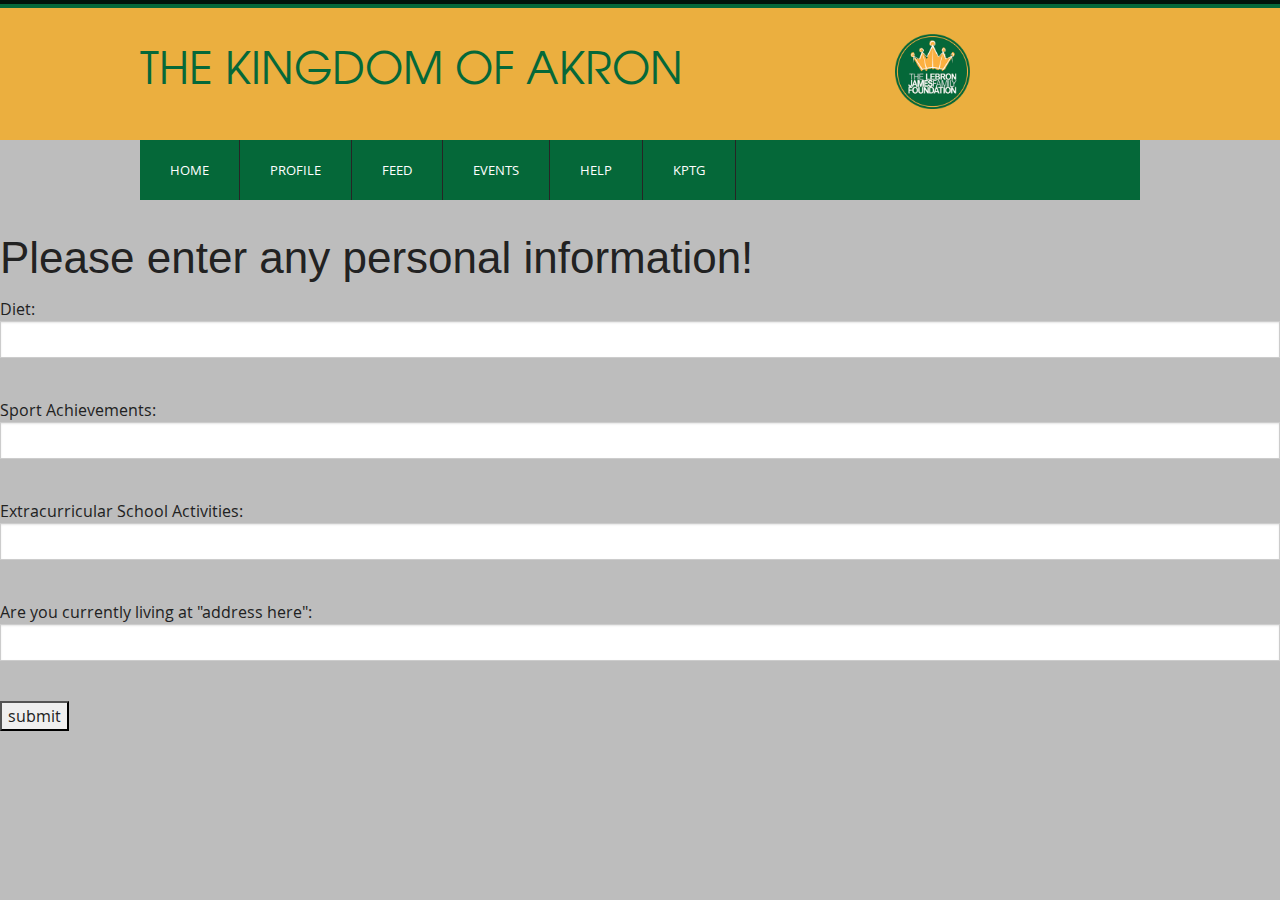
<file: codeforgood/src/main/resources/static/personal.html>
<!DOCTYPE HTML>
<html>
<head>
<title>The Kingdom of Akron</title>
<!-- Bootstrap -->

<link href="css/bootstrap.min.css" rel='stylesheet' type='text/css' />
<link href="css/bootstrap.css" rel='stylesheet' type='text/css' />
<link href="css/foundation.css" rel='stylesheet' type='text/css' />
<meta name="viewport" content="width=device-width, initial-scale=1">
<script type="application/x-javascript">


     addEventListener("load", function() { setTimeout(hideURLbar, 0); }, false); function hideURLbar(){ window.scrollTo(0,1); }


</script>
<!--[if lt IE 9]>
  <script src="https://oss.maxcdn.com/libs/html5shiv/3.7.0/html5shiv.js"></script>
  <script src="https://oss.maxcdn.com/libs/respond.js/1.4.2/respond.min.js"></script>
  <![endif]-->
<link href="css/style.css" rel="stylesheet" type="text/css" media="all" />
<!-- start plugins -->
<script type="text/javascript" src="js/jquery.min.js"></script>
<script type="text/javascript" src="js/bootstrap.js"></script>
<script type="text/javascript" src="js/bootstrap.min.js"></script>
<!-- start slider -->
<link href="css/slider.css" rel="stylesheet" type="text/css" media="all" />
<script type="text/javascript" src="js/modernizr.custom.28468.js"></script>
<script type="text/javascript" src="js/jquery.cslider.js"></script>
<script type="text/javascript">
	$(function() {

		$('#da-slider').cslider({
			autoplay : true,
			bgincrement : 450
		});

	});
</script>

<!-- Owl Carousel Assets -->
<link href="css/owl.carousel.css" rel="stylesheet">
<script src="js/owl.carousel.js"></script>
<script>
	$(document).ready(function() {

		$("#owl-demo").owlCarousel({
			items : 4,
			lazyLoad : true,
			autoPlay : true,
			navigation : true,
			navigationText : [ "", "" ],
			rewindNav : false,
			scrollPerPage : false,
			pagination : false,
			paginationNumbers : false,
		});

	});
</script>
<!-- //Owl Carousel Assets -->
<!----font-Awesome----->
<link rel="stylesheet" href="fonts/css/font-awesome.min.css">
<!----font-Awesome----->

</head>

<body style="background-color:#BDBDBD">
	<div style="background-color:#EBAF3F" class="header_bg">
		<div class="container">
			<div class="row header">
				<div class="logo navbar-left">
					<h1>
						<a href="index.html">The Kingdom of Akron</a>
						<a> <img
                            style="PADDING-LEFT: 200px; height:75px;" src="images/LJFF-logo.png" /></a>
					</h1>
				</div>
				<div class="clearfix"></div>
			</div>
		</div>
	</div>
	<div class="container">
		<div class="row h_menu">
			<nav class="navbar navbar-default navbar-left" role="navigation">
				<!-- Brand and toggle get grouped for better mobile display -->
				<div class="navbar-header">
					<button type="button" class="navbar-toggle" data-toggle="collapse"
						data-target="#bs-example-navbar-collapse-1">
						<span class="sr-only">Toggle navigation</span> <span
							class="icon-bar"></span> <span class="icon-bar"></span> <span
							class="icon-bar"></span>
					</button>
				</div>
				<!-- Collect the nav links, forms, and other content for toggling -->
				<div class="collapse navbar-collapse"
					id="bs-example-navbar-collapse-1">
					<ul class="nav navbar-nav">
						<li class="active"><a href="index.html">Home</a></li>
						<li><a href="profile.html">Profile</a></li>
						<li><a href="feed.html">Feed</a></li>
						<li><a href=#>Events</a></li>
						<li><a href=#>Help</a></li>
            <li><a href=#>KPTG</a></li>
					</ul>
				</div>
				<!-- /.navbar-collapse -->
				<!-- start soc_icons -->
			</nav>
		</div>
	</div>

	</br>
	<h1 style="align:center">Please enter any personal information!</h1>
	<form>
		Diet:<br> <input type="text" name="class1"> <br>
		Sport Achievements:<br> <input type="text" name="class2">
		<br> Extracurricular School Activities:<br> <input
			type="text" name="class3"> <br> Are you currently living
		at "address here":<br> <input type="text" name="class4">
		<br> <input type="submit" value="submit" />
	</form>






	<aside class="large-3 columns hide-for-small"></aside>
	</div>


	</div>
</body>
</html>
</file>
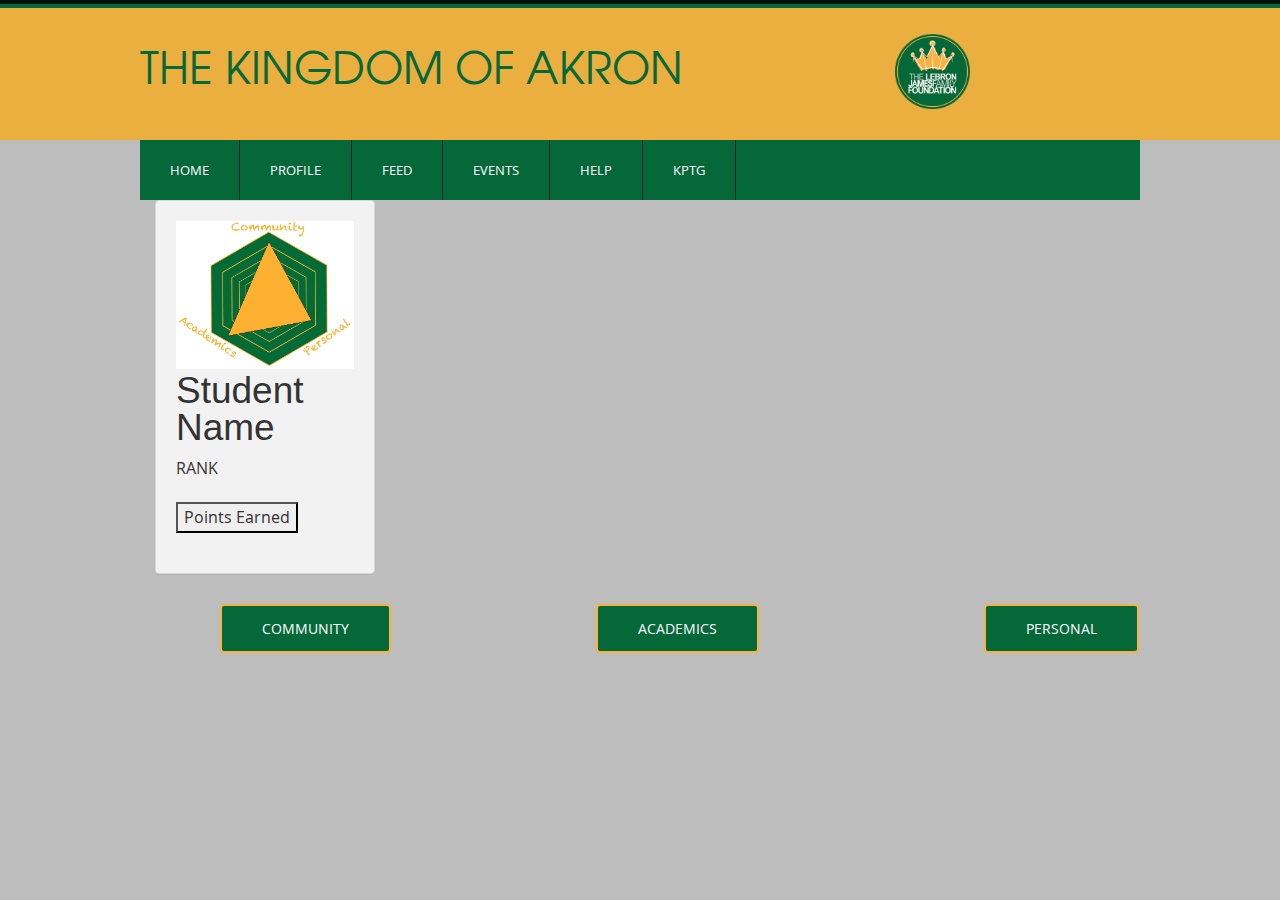
<file: codeforgood/src/main/resources/static/profile.html>
<!DOCTYPE HTML>
<html>
<head>
<title>The Kingdom of Akron</title>
<!-- Bootstrap -->

<link href="css/bootstrap.min.css" rel='stylesheet' type='text/css' />
<link href="css/bootstrap.css" rel='stylesheet' type='text/css' />
<link href="css/foundation.css" rel='stylesheet' type='text/css' />
<meta name="viewport" content="width=device-width, initial-scale=1">
<script type="application/x-javascript">


	 addEventListener("load", function() { setTimeout(hideURLbar, 0); }, false); function hideURLbar(){ window.scrollTo(0,1); }


</script>
<!--[if lt IE 9]>
  <script src="https://oss.maxcdn.com/libs/html5shiv/3.7.0/html5shiv.js"></script>
  <script src="https://oss.maxcdn.com/libs/respond.js/1.4.2/respond.min.js"></script>
  <![endif]-->
<link href="css/style.css" rel="stylesheet" type="text/css" media="all" />
<!-- start plugins -->
<script type="text/javascript" src="js/jquery.min.js"></script>
<script type="text/javascript" src="js/bootstrap.js"></script>
<script type="text/javascript" src="js/bootstrap.min.js"></script>
<!-- start slider -->
<link href="css/slider.css" rel="stylesheet" type="text/css" media="all" />
<script type="text/javascript" src="js/modernizr.custom.28468.js"></script>
<script type="text/javascript" src="js/jquery.cslider.js"></script>
<script type="text/javascript">
	$(function() {

		$('#da-slider').cslider({
			autoplay : true,
			bgincrement : 450
		});

	});
</script>
<!-- Owl Carousel Assets -->
<link href="css/owl.carousel.css" rel="stylesheet">
<script src="js/owl.carousel.js"></script>
<script>
	$(document).ready(function() {

		$("#owl-demo").owlCarousel({
			items : 4,
			lazyLoad : true,
			autoPlay : true,
			navigation : true,
			navigationText : [ "", "" ],
			rewindNav : false,
			scrollPerPage : false,
			pagination : false,
			paginationNumbers : false,
		});

	});
</script>
<!-- //Owl Carousel Assets -->
<!----font-Awesome----->
<link rel="stylesheet" href="fonts/css/font-awesome.min.css">
<!----font-Awesome----->
<style>
.column-left {
	float: left;
	width: 33%;
	padding-left:150px;
	padding-left: 150px;
	font-size: 20px;
}

.column-right {
	float: right;
	width: 33%;

	padding-left:150px;

	padding-left: 150px;
	font-size: 20px;

}

.column-center {
	display: inline-block;
	width: 33%;

	padding-left:150px;
}
</style>
</head>

<body style="background-color: #BDBDBD">
	<div style="background-color: #EBAF3F" class="header_bg">
		<div class="container">
			<div class="row header">
				<div class="logo navbar-left">
					<h1>
						<a href="index.html">The Kingdom of Akron</a> <a> <img
							style="PADDING-LEFT: 200px; height: 75px;"
							src="images/LJFF-logo.png" /></a>
					</h1>
				</div>
				<div class="clearfix"></div>
			</div>
		</div>
	</div>
	<div class="container">
		<div class="row h_menu">
			<nav class="navbar navbar-default navbar-left" role="navigation">
				<!-- Brand and toggle get grouped for better mobile display -->
				<div class="navbar-header">
					<button type="button" class="navbar-toggle" data-toggle="collapse"
						data-target="#bs-example-navbar-collapse-1">
						<span class="sr-only">Toggle navigation</span> <span
							class="icon-bar"></span> <span class="icon-bar"></span> <span
							class="icon-bar"></span>
					</button>
				</div>
				<!-- Collect the nav links, forms, and other content for toggling -->
				<div class="collapse navbar-collapse"
					id="bs-example-navbar-collapse-1">
					<ul class="nav navbar-nav">
						<li class="active"><a href="index.html">Home</a></li>
						<li><a href="profile.html">Profile</a></li>
						<li><a href="feed.html">Feed</a></li>
						<li><a href=#>Events</a></li>
						<li><a href=#>Help</a></li>
						<li><a href=#>KPTG</a></li>
					</ul>
				</div>
				<!-- /.navbar-collapse -->
				<!-- start soc_icons -->
			</nav>
		</div>
	</div>

	<div class="row">
		<div class="large-3 columns ">
			<div class="panel">
				<a href="#"><img src="images/SpiderChartFinal.png" /></a>
				<h2>Student Name</h2>
				<p>RANK</p>
				<form action="postUpdate2">
					<p>
						<input type="submit" class="Points Earned" value="Points Earned" />
					</p>
				</form>


			</div>
		</div>
	</div>


	<div class="container">
		<div class="column-center"><a href="academics.html" class="fa-btn btn-1 btn-1e" style="color: white; background-color:#056839;">Academics</a></div>
		<div class="column-left"><a href="community.html" class="fa-btn btn-1 btn-1e" style="color: white; background-color:#056839;">Community</a></div>
		<div class="column-right"><a href="personal.html" class="fa-btn btn-1 btn-1e" style="color: white; background-color:#056839;">Personal</a></div>
	</div>




	<div>
	<aside class="large-3 columns hide-for-small"></aside>
	</div>

</body>
</html>
</file>
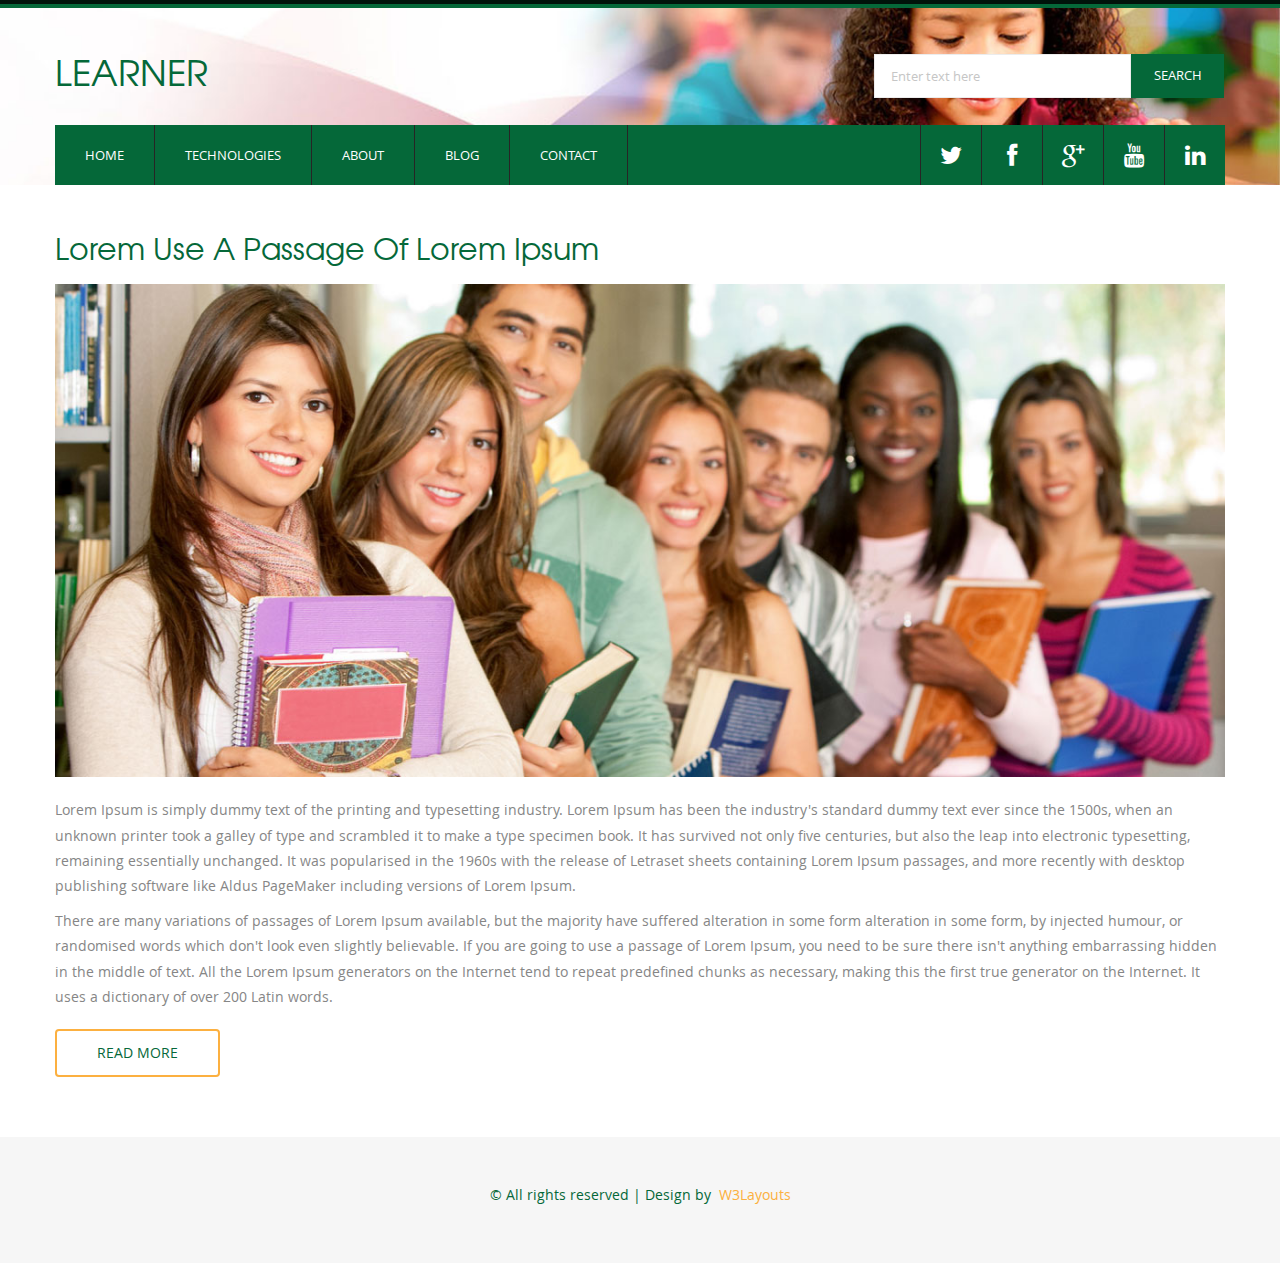
<file: codeforgood/src/main/resources/static/single-page.html>
<!--A Design by W3layouts
Author: W3layout
Author URL: http://w3layouts.com
License: Creative Commons Attribution 3.0 Unported
License URL: http://creativecommons.org/licenses/by/3.0/
-->
<!DOCTYPE HTML>
<html>
<head>
<title>Learner a education bootstrap Website Template | Single-Page :: w3layouts</title>
<!-- Bootstrap -->
<link href="css/bootstrap.min.css" rel='stylesheet' type='text/css' />
<link href="css/bootstrap.css" rel='stylesheet' type='text/css' />
<meta name="viewport" content="width=device-width, initial-scale=1">
<script type="application/x-javascript"> addEventListener("load", function() { setTimeout(hideURLbar, 0); }, false); function hideURLbar(){ window.scrollTo(0,1); } </script>
 <!--[if lt IE 9]>
     <script src="https://oss.maxcdn.com/libs/html5shiv/3.7.0/html5shiv.js"></script>
     <script src="https://oss.maxcdn.com/libs/respond.js/1.4.2/respond.min.js"></script>
<![endif]-->
<link href="css/style.css" rel="stylesheet" type="text/css" media="all" />
<!-- start plugins -->
<script type="text/javascript" src="js/jquery.min.js"></script>
<script type="text/javascript" src="js/bootstrap.js"></script>
<script type="text/javascript" src="js/bootstrap.min.js"></script>
<!----font-Awesome----->
   	<link rel="stylesheet" href="fonts/css/font-awesome.min.css">
<!----font-Awesome----->
</head>
<body>
<div class="header_bg1">
<div class="container">
	<div class="row header">
		<div class="logo navbar-left">
			<h1><a href="index.html">Learner </a></h1>
		</div>
		<div class="h_search navbar-right">
			<form>
				<input type="text" class="text" value="Enter text here" onfocus="this.value = '';" onblur="if (this.value == '') {this.value = 'Enter text here';}">
				<input type="submit" value="search">
			</form>
		</div>
		<div class="clearfix"></div>
	</div>
	<div class="row h_menu">
		<nav class="navbar navbar-default navbar-left" role="navigation">
		    <!-- Brand and toggle get grouped for better mobile display -->
		    <div class="navbar-header">
		      <button type="button" class="navbar-toggle" data-toggle="collapse" data-target="#bs-example-navbar-collapse-1">
		        <span class="sr-only">Toggle navigation</span>
		        <span class="icon-bar"></span>
		        <span class="icon-bar"></span>
		        <span class="icon-bar"></span>
		      </button>
		    </div>
		    <!-- Collect the nav links, forms, and other content for toggling -->
		    <div class="collapse navbar-collapse" id="bs-example-navbar-collapse-1">
		      <ul class="nav navbar-nav">
		        <li class="active"><a href="index.html">Home</a></li>
		        <li><a href="technology.html">Technologies</a></li>
		        <li><a href="about.html">About</a></li>
		        <li><a href="blog.html">Blog</a></li>
		        <li><a href="contact.html">Contact</a></li>
		      </ul>
		    </div><!-- /.navbar-collapse -->
		    <!-- start soc_icons -->
		</nav>
		<div class="soc_icons navbar-right">
			<ul class="list-unstyled text-center">
				<li><a href="#"><i class="fa fa-twitter"></i></a></li>
				<li><a href="#"><i class="fa fa-facebook"></i></a></li>
				<li><a href="#"><i class="fa fa-google-plus"></i></a></li>
				<li><a href="#"><i class="fa fa-youtube"></i></a></li>
				<li><a href="#"><i class="fa fa-linkedin"></i></a></li>
			</ul>	
		</div>
	</div>
	<div class="clearfix"></div>
</div>
</div>
<div class="main_bg"><!-- start main -->
	<div class="container">
		<div class="about details row">
			<h2>Lorem  use a passage of Lorem Ipsum</h2>
			<img src="images/det_pic.jpg" alt="" class="img-responsive"/>
			<p class="para">Lorem Ipsum is simply dummy text of the printing and typesetting industry. Lorem Ipsum has been the industry's standard dummy text ever since the 1500s, when an unknown printer took a galley of type and scrambled it to make a type specimen book. It has survived not only five centuries, but also the leap into electronic typesetting, remaining essentially unchanged. It was popularised in the 1960s with the release of Letraset sheets containing Lorem Ipsum passages, and more recently with desktop publishing software like Aldus PageMaker including versions of Lorem Ipsum.</p>
			<p class="para">There are many variations of passages of Lorem Ipsum available, but the majority have suffered alteration in some form alteration in some form, by injected humour, or randomised words which don't look even slightly believable. If you are going to use a passage of Lorem Ipsum, you need to be sure there isn't anything embarrassing hidden in the middle of text. All the Lorem Ipsum generators on the Internet tend to repeat predefined chunks as necessary, making this the first true generator on the Internet. It uses a dictionary of over 200 Latin words. </p>
			<a href="#" class="fa-btn btn-1 btn-1e">read more</a>
		</div>
	</div>
</div><!-- end main -->
<div class="footer_bg"><!-- start footer -->
	<div class="container">
		<div class="row  footer">
			<div class="copy text-center">
				<p class="link"><span>&#169; All rights reserved | Design by&nbsp;<a href="http://w3layouts.com/"> W3Layouts</a></span></p>
			</div>
		</div>
	</div>
</div>
</body>
</html>
</file>
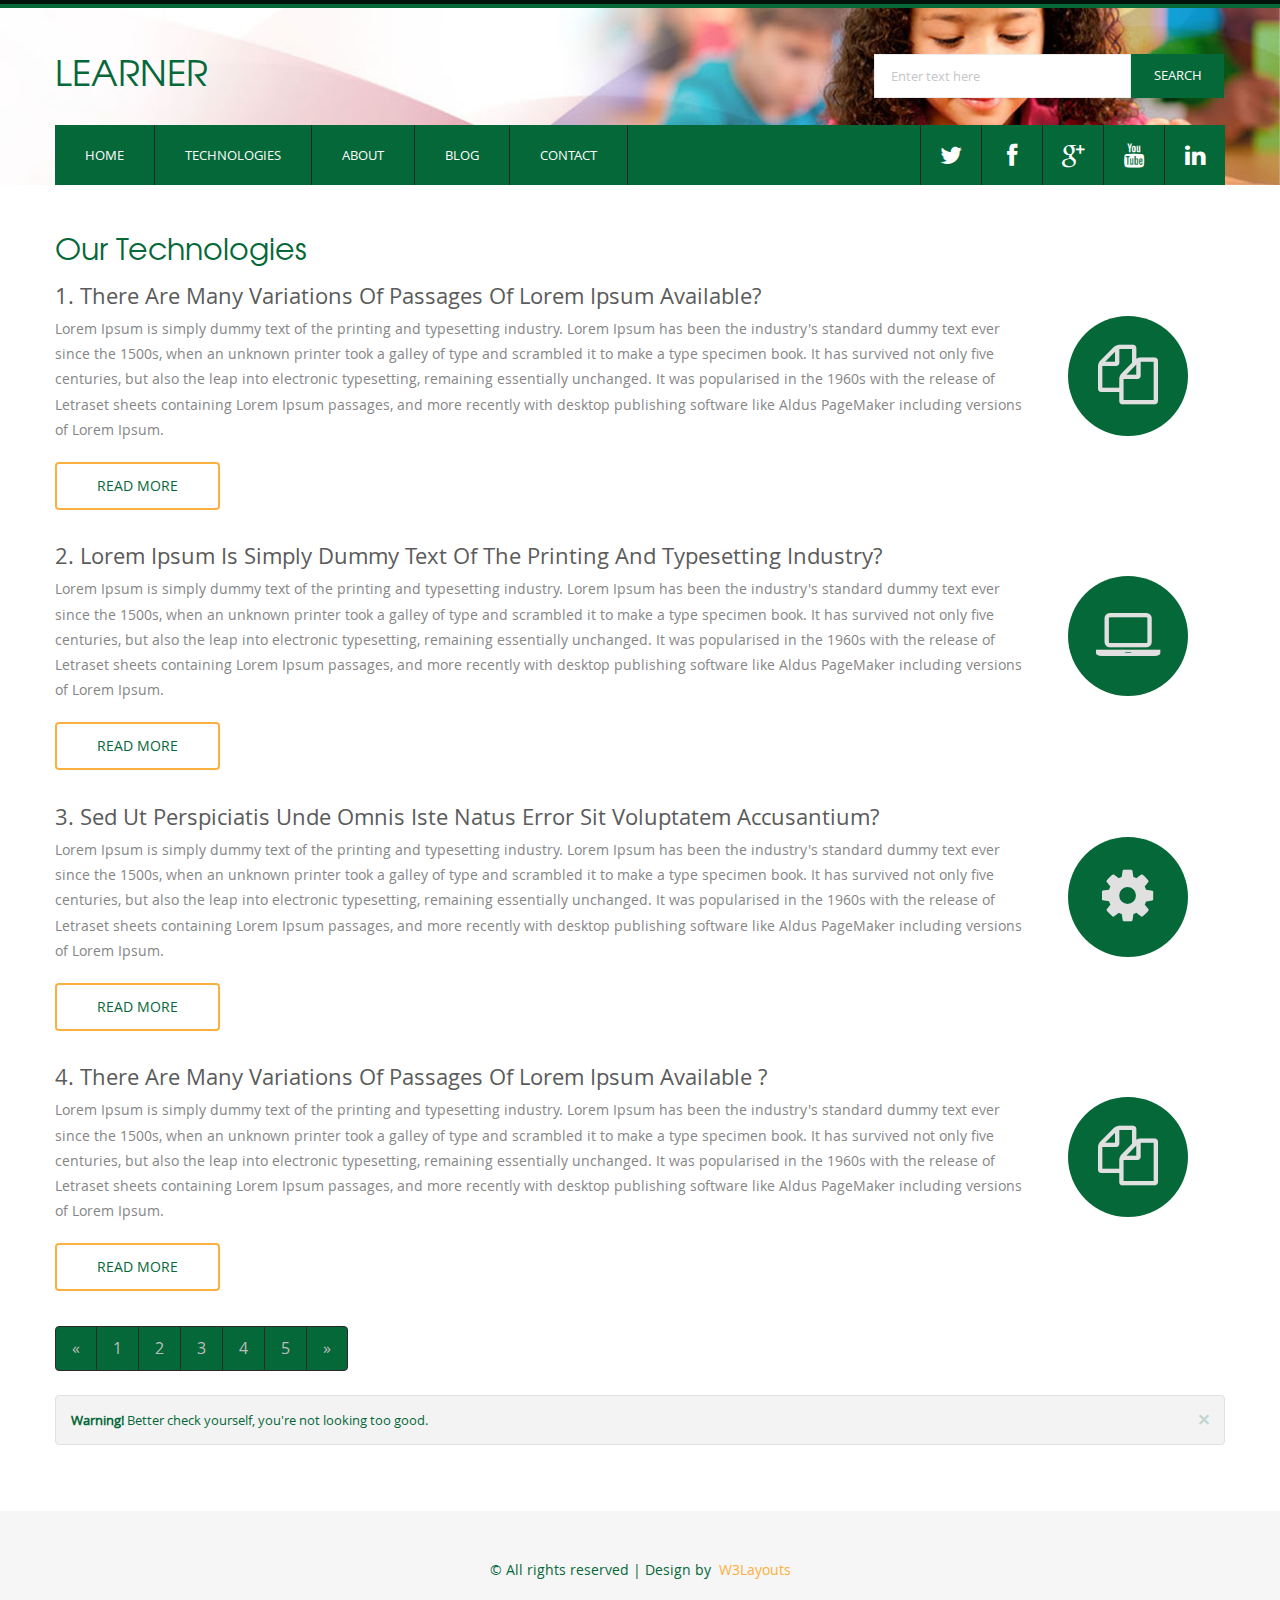
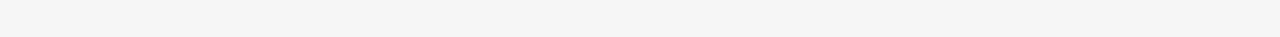
<file: codeforgood/src/main/resources/static/technology.html>
<!--A Design by W3layouts
Author: W3layout
Author URL: http://w3layouts.com
License: Creative Commons Attribution 3.0 Unported
License URL: http://creativecommons.org/licenses/by/3.0/
-->
<!DOCTYPE HTML>
<html>
<head>
<title>Learner a education bootstrap Website Template | Technology :: w3layouts</title>
<!-- Bootstrap -->
<link href="css/bootstrap.min.css" rel='stylesheet' type='text/css' />
<link href="css/bootstrap.css" rel='stylesheet' type='text/css' />
<meta name="viewport" content="width=device-width, initial-scale=1">
<script type="application/x-javascript"> addEventListener("load", function() { setTimeout(hideURLbar, 0); }, false); function hideURLbar(){ window.scrollTo(0,1); } </script>
 <!--[if lt IE 9]>
     <script src="https://oss.maxcdn.com/libs/html5shiv/3.7.0/html5shiv.js"></script>
     <script src="https://oss.maxcdn.com/libs/respond.js/1.4.2/respond.min.js"></script>
<![endif]-->
<link href="css/style.css" rel="stylesheet" type="text/css" media="all" />
<!-- start plugins -->
<script type="text/javascript" src="js/jquery.min.js"></script>
<script type="text/javascript" src="js/bootstrap.js"></script>
<script type="text/javascript" src="js/bootstrap.min.js"></script>
<!----font-Awesome----->
   	<link rel="stylesheet" href="fonts/css/font-awesome.min.css">
<!----font-Awesome----->
</head>
<body>
<div class="header_bg1">
<div class="container">
	<div class="row header">
		<div class="logo navbar-left">
			<h1><a href="index.html">Learner </a></h1>
		</div>
		<div class="h_search navbar-right">
			<form>
				<input type="text" class="text" value="Enter text here" onfocus="this.value = '';" onblur="if (this.value == '') {this.value = 'Enter text here';}">
				<input type="submit" value="search">
			</form>
		</div>
		<div class="clearfix"></div>
	</div>
	<div class="row h_menu">
		<nav class="navbar navbar-default navbar-left" role="navigation">
		    <!-- Brand and toggle get grouped for better mobile display -->
		    <div class="navbar-header">
		      <button type="button" class="navbar-toggle" data-toggle="collapse" data-target="#bs-example-navbar-collapse-1">
		        <span class="sr-only">Toggle navigation</span>
		        <span class="icon-bar"></span>
		        <span class="icon-bar"></span>
		        <span class="icon-bar"></span>
		      </button>
		    </div>
		    <!-- Collect the nav links, forms, and other content for toggling -->
		    <div class="collapse navbar-collapse" id="bs-example-navbar-collapse-1">
		      <ul class="nav navbar-nav">
		        <li><a href="index.html">Home</a></li>
		        <li class="active"><a href="technology.html">Technologies</a></li>
		        <li><a href="about.html">About</a></li>
		        <li><a href="blog.html">Blog</a></li>
		        <li><a href="contact.html">Contact</a></li>
		      </ul>
		    </div><!-- /.navbar-collapse -->
		    <!-- start soc_icons -->
		</nav>
		<div class="soc_icons navbar-right">
			<ul class="list-unstyled text-center">
				<li><a href="#"><i class="fa fa-twitter"></i></a></li>
				<li><a href="#"><i class="fa fa-facebook"></i></a></li>
				<li><a href="#"><i class="fa fa-google-plus"></i></a></li>
				<li><a href="#"><i class="fa fa-youtube"></i></a></li>
				<li><a href="#"><i class="fa fa-linkedin"></i></a></li>
			</ul>	
		</div>
	</div>
	<div class="clearfix"></div>
</div>
</div>
<div class="main_bg"><!-- start main -->
	<div class="container">
		<div class="technology row">
			<h2>our technologies</h2>
			<div class="technology_list">
				<h4>1. There are many variations of passages of Lorem Ipsum available?</h4>
				<div class="col-md-10 tech_para">
					<p class="para">Lorem Ipsum is simply dummy text of the printing and typesetting industry. Lorem Ipsum has been the industry's standard dummy text ever since the 1500s, when an unknown printer took a galley of type and scrambled it to make a type specimen book. It has survived not only five centuries, but also the leap into electronic typesetting, remaining essentially unchanged. It was popularised in the 1960s with the release of Letraset sheets containing Lorem Ipsum passages, and more recently with desktop publishing software like Aldus PageMaker including versions of Lorem Ipsum.</p>
				</div>
				<div class="col-md-2 images_1_of_4 bg1 pull-right">
					<span class="bg"><i class="fa fa-files-o"></i> </span>
				</div>
				<div class="clearfix"></div>
				<div class="read_more">
					<a href="single-page.html" class="fa-btn btn-1 btn-1e">read more</a>
				</div>	
			</div>
			<div class="technology_list1">
				<h4>2. Lorem Ipsum is simply dummy text of the printing and typesetting industry?</h4>
				<div class="col-md-10 tech_para">
					<p class="para">Lorem Ipsum is simply dummy text of the printing and typesetting industry. Lorem Ipsum has been the industry's standard dummy text ever since the 1500s, when an unknown printer took a galley of type and scrambled it to make a type specimen book. It has survived not only five centuries, but also the leap into electronic typesetting, remaining essentially unchanged. It was popularised in the 1960s with the release of Letraset sheets containing Lorem Ipsum passages, and more recently with desktop publishing software like Aldus PageMaker including versions of Lorem Ipsum.</p>
				</div>
				<div class="col-md-2 images_1_of_4 bg1">
					<span class="bg"><i class="fa fa-laptop"></i> </span>
				</div>
				<div class="clearfix"></div>
				<div class="read_more">
					<a href="single-page.html" class="fa-btn btn-1 btn-1e">read more</a>
				</div>	
			</div>
			<div class="technology_list1">
				<h4>3. Sed ut perspiciatis unde omnis iste natus error sit voluptatem accusantium?</h4>
				<div class="col-md-10 tech_para">
					<p class="para">Lorem Ipsum is simply dummy text of the printing and typesetting industry. Lorem Ipsum has been the industry's standard dummy text ever since the 1500s, when an unknown printer took a galley of type and scrambled it to make a type specimen book. It has survived not only five centuries, but also the leap into electronic typesetting, remaining essentially unchanged. It was popularised in the 1960s with the release of Letraset sheets containing Lorem Ipsum passages, and more recently with desktop publishing software like Aldus PageMaker including versions of Lorem Ipsum.</p>
				</div>
				<div class="col-md-2 images_1_of_4 bg1">
					<span class="bg"><i class="fa fa-cog"></i></span>
				</div>
				<div class="clearfix"></div>
				<div class="read_more">
					<a href="single-page.html" class="fa-btn btn-1 btn-1e">read more</a>
				</div>	
			</div>
			<div class="technology_list1">
				<h4>4. There are many variations of passages of Lorem Ipsum available ?</h4>
				<div class="col-md-10 tech_para">
					<p class="para">Lorem Ipsum is simply dummy text of the printing and typesetting industry. Lorem Ipsum has been the industry's standard dummy text ever since the 1500s, when an unknown printer took a galley of type and scrambled it to make a type specimen book. It has survived not only five centuries, but also the leap into electronic typesetting, remaining essentially unchanged. It was popularised in the 1960s with the release of Letraset sheets containing Lorem Ipsum passages, and more recently with desktop publishing software like Aldus PageMaker including versions of Lorem Ipsum.</p>
				</div>
				<div class="col-md-2 images_1_of_4 bg1">
					<span class="bg"><i class="fa fa-files-o"></i> </span>
				</div>
				<div class="clearfix"></div>
				<div class="read_more">
					<a href="single-page.html" class="fa-btn btn-1 btn-1e">read more</a>
				</div>	
			</div>
			<ul class="pagination">
			  <li><a href="#">&laquo;</a></li>
			  <li><a href="#">1</a></li>
			  <li><a href="#">2</a></li>
			  <li><a href="#">3</a></li>
			  <li><a href="#">4</a></li>
			  <li><a href="#">5</a></li>
			  <li><a href="#">&raquo;</a></li>
			</ul>
			<div class="alert alert-warning alert-dismissable">
			  <button type="button" class="close" data-dismiss="alert" aria-hidden="true">&times;</button>
			  <strong>Warning!</strong> Better check yourself, you're not looking too good.
			</div>
		</div>
	</div>
</div><!-- end main -->
<div class="footer_bg"><!-- start footer -->
	<div class="container">
		<div class="row  footer">
			<div class="copy text-center">
				<p class="link"><span>&#169; All rights reserved | Design by&nbsp;<a href="http://w3layouts.com/"> W3Layouts</a></span></p>
			</div>
		</div>
	</div>
</div>
</body>
</html>
</file>
<file: codeforgood/src/main/resources/static/css/style.css>
@font-face {
    font-family: 'texgyreadventorregular';
    src: url('../fonts/texgyreadventor-regular-webfont.ttf') format('truetype');
    font-weight: normal;
    font-style: normal;
}
@font-face {
     font-family: 'open_sansregular';
      src:url('../fonts/OpenSans-Regular-webfont.ttf') format('truetype');
}
body {
	font-family: 'open_sansregular';
	background:#ffffff;
	font-size: 100%;
}
/* start header */
.header_bg{
	border-top:8px groove #056839;
	background: #ffffff;
}
.header_bg1 {
	border-top:8px groove #056839;
	background: url('../images/slider_bg.jpg') no-repeat  left;
	background-size: 100%;
}
.header{
	padding: 2% 0;
}
.logo h1 a{
	font-size: 1em;
	text-transform: uppercase;
	color: #056839;
	text-decoration: none;
	font-family: 'texgyreadventorregular';
}
/* search */
.h_search{
	width: 30%;
	position: relative;
	margin-top: 2%;
}
.h_search form{
	width: 100%;
}
.h_search form input[type="text"]{
	font-family: 'open_sansregular';
	padding: 10px 16px;
	outline: none;
	color: #c6c6c6;
	font-size: 13px;
	border: 1px solid rgb(236, 236, 236);
	background: #FFFFFF;
	width: 73.333%;
	line-height: 22px;
	position: relative;
	-webkit-appearance: none;
}
.h_search form input[type="submit"]{
	font-family: 'open_sansregular';
	background: #056839;
	color: #ffffff;
	text-transform: uppercase;
	font-size: 13px;
	padding: 12px 20px;
	border: none;
	cursor: pointer;
	width: 26.333%;
	position: absolute;
	line-height: 1.5em;
	outline: none;
	-webkit-transition: all 0.3s ease-in-out;
	-moz-transition: all 0.3s ease-in-out;
	-o-transition: all 0.3s ease-in-out;
	transition: all 0.3s ease-in-out;
	-webkit-appearance: none;
}
.h_search form input[type="submit"]:hover {
	background: #056839;
}
/* menu */
.h_menu{
	padding: 0;
	background: #056839;
}
.navbar {
	position: relative;
	min-height: 60px;
	margin-bottom: 0px;
	border: none;
}
.navbar-default .navbar-collapse, .navbar-default .navbar-form {
	background: #056839;
	color: #ffffff;
	padding: 0;
}
.navbar-default .navbar-nav > .active > a,.navbar-default .navbar-nav>li>a:hover,.navbar-default .navbar-nav > .active > a, .navbar-default .navbar-nav > .active > a:hover{
	background: #056839;
	color: #ffffff;
}
.navbar-default .navbar-nav > li > a {
	color: #fff;
	-webkit-transition: all 0.3s ease-in-out;
	-moz-transition: all 0.3s ease-in-out;
	-o-transition: all 0.3s ease-in-out;
	transition: all 0.3s ease-in-out;
}
.nav > li {
	border-right: 1px solid rgb(39, 37, 37);
}
.nav > li > a {
	font-size: 13px;
	padding: 20px 30px;
	text-transform: uppercase;
}
/* start soc_icons */
.soc_icons {

}
.soc_icons ul{
	margin-bottom: 0;
}
.soc_icons ul li{
	display:inline-block;
	border-left: 1px solid rgb(39, 37, 37);
	margin-left: -3px;
}
.soc_icons ul li a{
	color:#ffffff;
	font-size: 24px;
	display: block;
	line-height: 60px;
	width: 60px;
	height: 60px;
	-webkit-transition: all 0.3s ease-in-out;
	-moz-transition: all 0.3s ease-in-out;
	-o-transition: all 0.3s ease-in-out;
	transition: all 0.3s ease-in-out;
}
.soc_icons ul li a:hover{
	background: #fcb040
}
/* start slider */
.slider_bg{
	background: url('../images/slider_bg.jpg') no-repeat;
	background-size: 100%;
}
.slider{
	padding: 4%;
}
/* start main */
.main_bg{
	background: #ffffff;
}
.main{
	padding: 5% 0;
}
.images_1_of_4 img{
	display: inline-block;
}
.images_1_of_4 h4 {
	margin: 30px 0 15px;
}
.images_1_of_4 h4 a{
	display:inline-block;
	color: #353535;
	font-size: 1.5em;
	font-family: 'texgyreadventorregular';
	text-transform: uppercase;
	-webkit-transition: all 0.3s ease-in-out;
	-moz-transition: all 0.3s ease-in-out;
	-o-transition: all 0.3s ease-in-out;
	transition: all 0.3s ease-in-out;
}
.images_1_of_4 h4 a:hover{
	text-decoration:none;
	color: #fcb040;
}
.images_1_of_4  span{
	width: 120px;
	height: 120px;
	display: block;
	text-align: center;
	margin: 0 auto;
}
.bg{
	background: #056839;
	-webkit-transition: all 0.3s ease-in-out;
	-moz-transition: all 0.3s ease-in-out;
	-o-transition: all 0.3s ease-in-out;
	transition: all 0.3s ease-in-out;
	border-radius: 75px;
	-webkit-border-radius: 75px;
	-moz-border-radius: 75px;
	-o-border-radius: 75px;
}
.images_1_of_4  span i{
	font-size: 6em;
	color: #e0e0e0;
	line-height: 2em;
	text-shadow: 1px 1px 0px #056839;
	-webkit-text-shadow: 1px 1px 0px #056839;
	-moz-text-shadow: 1px 1px 0px #056839;
	-o-text-shadow: 1px 1px 0px #056839;
	-ms-text-shadow: 1px 1px 0px #056839;
}
.para{
	font-size: 14px;
	line-height: 1.8em;
	color: #868686;
}
.images_1_of_4 a{
	position: relative;
	z-index: 1;
}
/* Button 1 */
.fa-btn {
	font-size: 14px;
	background: none;
	cursor: pointer;
	padding: 12px 40px;
	display: inline-block;
	margin: 10px 0px;
	text-transform: uppercase;
	outline: none;
	position: relative;
	-webkit-transition: all 0.3s;
	-moz-transition: all 0.3s;
	transition: all 0.3s;
	border-radius: 4px;
	-webkit-border-radius: 4px;
	-moz-border-radius: 4px;
	-o-border-radius: 4px;
}
.fa-btn:after {
	content: '';
	position: absolute;
	z-index: -1;
	-webkit-transition: all 0.3s;
	-moz-transition: all 0.3s;
	transition: all 0.3s;
}
.btn-1 {
	border: 2px solid #fcb040;
	color: #056839;
}
/* Button 1e */
.btn-1e {
	overflow: hidden;
}
.btn-1e:after {
	width: 100%;
	height: 0;
	top: 50%;
	left: 50%;
	background: #fcb040;
	opacity: 0;
	-webkit-transform: translateX(-50%) translateY(-50%) rotate(45deg);
	-moz-transform: translateX(-50%) translateY(-50%) rotate(45deg);
	-ms-transform: translateX(-50%) translateY(-50%) rotate(45deg);
	transform: translateX(-50%) translateY(-50%) rotate(45deg);
}
.btn-1e:hover,.btn-1e:active {
	color: #ffffff;
	text-decoration:none;
}
.btn-1e:hover:after {
	height: 260%;
	opacity: 1;
}
.btn-1e:active:after {
	height: 400%;
	opacity: 1;
}
/* start main_btm */
.main_btm{
	background: #FFFFFF;
	border-top: 1px solid rgb(233, 233, 233);
}
.content_right h4{
	color: #353535;
	font-size: 2.5em;
	font-family: 'texgyreadventorregular';
	line-height: 1.5em;
}
.content_right h4 span{
	color: #fcb040;
}
.content_right a{
	position: relative;
	z-index: 1;
}
/* start footer */
.footer_bg{
	background: #f6f6f6;
}
.footer{
	padding: 4%;
}
.copy p{
	color: #056839;
	font-size: 14px;
	line-height: 1.8em;
}
.copy p a{
	color:#fcb040;
	-webkit-transition: all 0.3s ease-in-out;
	-moz-transition: all 0.3s ease-in-out;
	-o-transition: all 0.3s ease-in-out;
	transition: all 0.3s ease-in-out;
}
.copy p a:hover{
	color: #056839;
	text-decoration: none;
}
/* start about */
.about{
	padding: 4% 0;
}
.about h2{
	margin: 0 0 20px;
	text-transform: capitalize;
	font-size: 3em;
	color:#056839;
	font-family: 'texgyreadventorregular';
}
.about a{
	position: relative;
	z-index: 1;
}
/* start  technology */
.technology{
	padding: 4% 0;
}
.technology h2{
	margin: 0 0 20px;
	text-transform: capitalize;
	font-size: 3em;
	color: #056839;
	font-family: 'texgyreadventorregular';
}
.technology h4{
	font-size: 22px;
	color: #5b5b5b;
	font-weight: 100;
	text-transform: capitalize;
	display: block;
	margin:10px 0 8px;
}
.tech_para{
	padding-left: 0;
	padding-right: 0;
}
.technology_list1{
	margin-top: 20px;
}
.pagination > li > a, .pagination > li > span {
	font-size: 16px;
	padding: 10px 16px;
	color: #BDBDBD;
	background-color: #056839;
	border: 1px solid #2C2929;
}
.pagination > li > a:hover, .pagination > li > span:hover, .pagination > li > a:focus, .pagination > li > span:focus {
	color: #FFFFFF;
	background-color: #fcb040;
	border-color: #fcb040;
}
.alert {
	font-size: 13px;
}
.alert-warning {
	color: #056839;
	background-color: #F3F3F3;
	border-color: #E2E2E2;
}
/* start blog */
.blog_left{
	display: block;
}
.blog_img{
	margin: 4% 0 2%;
}
.blog_left img{
	width:100%;
}
.blog_left h4 a{
	margin:0 0 20px;

	display: block;
	text-transform: capitalize;
	font-size: 1.5em;
	color: #056839;
	font-family: 'texgyreadventorregular';
	-webkit-transition: all 0.3s ease-in-out;
	-moz-transition: all 0.3s ease-in-out;
	-o-transition: all 0.3s ease-in-out;
	transition: all 0.3s ease-in-out;
}
.blog_left h4 a:hover{
	text-decoration: none;
	color: #fcb040;
}
.blog_list{

}
.blog_list ul li{
	display:inline-block;
	margin-left: 10px;
}
.blog_list ul li:first-child{
	margin-left: 0;
}
.blog_list li a{
	display: block;
	padding: 4px 8px;
	color: #b6b6b6;
	text-transform: capitalize;
}
.blog_list ul li i{
	font-size: 15px;
	color: #b6b6b6;
}
.blog_list li span{
	padding-left:10px;
	font-size: 14px;
	color: #b6b6b6;
}
.blog_list li span:hover,.blog_list li a:hover{
	color: #fcb040;
	text-decoration: none;
}

.read_more a{
	position: relative;
	z-index: 1;
}
.blog_right h4{
	text-transform: capitalize;
	font-size: 2em;
	color: #056839;
	font-family: 'texgyreadventorregular';
	margin-bottom: 15px;
}
/* start Social Likes */
.social_network_likes {
	text-align: center;
}
.social_network_likes li{
	width: 24.33333%;
	display: inline-block;
	margin-left: -4px;
}
.social_network_likes li:first-child{
	margin-left: 0;
}
.social_network_likes li a{
	display:block;
	color:#FFF;
	font-size: 1.5em;
	text-transform:capitalize;
	-webkit-transition: all 0.3s ease-in-out;
	-moz-transition: all 0.3s ease-in-out;
	-o-transition: all 0.3s ease-in-out;
	transition: all 0.3s ease-in-out;
}
.social_network_likes li a p{
	padding:10px 0 5px;
	font-size: 14px;
}
.social_network_likes li a span{
	display:block;
	font-size: 24px;
}
.social_network_likes li a div.followers{
	border-bottom:1px solid #FFFFFF;
}
.social_network_likes li a:hover{
	text-decoration: none;
}
.social_network_likes li:first-child a {
	border-left:none;
}
.social_network_likes li a.tweets{
	background:#34CCFF;
}
.social_network_likes li a.tweets:hover{
  background:#2DC0F1;
}
.social_network_likes li a.facebook-followers{
	background:#3B5A99;
}
.social_network_likes li a.facebook-followers:hover{
	background:#33518D;
}
.social_network_likes li a.email{
	background:#27c1b9;
}
.social_network_likes li a.email:hover{
  background:#0BB1A8;
}
.social_network_likes li a.dribble{
	background:#EB4D89;
}
.social_network_likes li a.dribble:hover{
  background:#E04580;
}
.social_network_likes li a div.social_network{
	padding:15px 0 10px;
}
.social_network i{
	width:45px;
	height:45px;
	display:block;
	background:url(../images/social-icons.png) no-repeat;
	margin:0 auto;
}
.social_network i.twitter-icon{
	background-position: 0px 0px;
}
.social_network i.facebook-icon{
	background-position: -47px 0px;
}
.social_network i.email-icon{
	background-position: -104px 0px;
}
.social_network i.dribble-icon{
	background-position: -156px 0px;
}
/* start ads_nav */
.ads_nav{
	margin-top: 30px;
}
.ads_nav li{
	float: left;
	width: 46.333333%;
	margin:0 0 15px 15px;
}
.ads_nav li:nth-child(2),.ads_nav li:nth-child(4){
	margin-left: 0;
}
.ads_nav li a{
	display: block;
	-webkit-transition: all 0.3s ease-in-out;
	-moz-transition: all 0.3s ease-in-out;
	-o-transition: all 0.3s ease-in-out;
	transition: all 0.3s ease-in-out;
}
.ads_nav li a img{
	width: 100%;
}
.ads_nav li a:hover{
	zoom: 1;
	filter: alpha(opacity=50);
	opacity: 0.7;
	-webkit-transition: opacity .15s ease-in-out;
	-moz-transition: opacity .15s ease-in-out;
	-ms-transition: opacity .15s ease-in-out;
	-o-transition: opacity .15s ease-in-out;
	transition: opacity .15s ease-in-out;
}
/* start tag_nav */
.tag_nav {
	margin: 8% 0;
}
.tag_nav li{
	margin:10px 5px 0 0;
	display: inline-block;
}
.tag_nav li a{
	display: block;
	text-transform: capitalize;
	background: #056839;
	color: #ffffff;
	font-size: 13px;
	padding: 8px 14px;
	border-radius: 2px;
	-webkit-border-radius: 2px;
	-moz-border-radius: 2px;
	-o-border-radius: 2px;
	-webkit-transition: all 0.3s ease-in-out;
	-moz-transition: all 0.3s ease-in-out;
	-o-transition: all 0.3s ease-in-out;
	transition: all 0.3s ease-in-out;
}
.tag_nav li.active a,.tag_nav li a:hover{
	background: #fcb040;
	color: #ffffff;
	text-decoration:none;
}
/* start news_letter */
.news_letter{
	margin: 8% 0;
}
.news_letter form input[type="text"]{
	font-family: 'open_sansregular';
	font-weight:100;
	padding: 10px;
	display: block;
	width: 100%;
	background: #ffffff;
	outline: none;
	color: #555555;
	font-size: 13px;
	border: 1px solid #DADADA;
	-webkit-appearance: none;
}
.news_letter form span{
	position: relative;
	z-index: 1;
}
.news_letter form input[type="submit"]{
	-webkit-appearance: none;
	cursor:pointer;
	border:none;
	outline:none;
	background: none;
}
/* start contact */
.company_ad h2{
	margin: 0 0 20px;
	text-transform: capitalize;
	font-size: 3em;
	color:#056839;
	font-family: 'texgyreadventorregular';
}
.company_ad p{
	font-size: 14px;
	color: #056839;
}
.company_ad p a {
	color: #fcb040;
	-webkit-transition: all 0.3s ease-in-out;
	-moz-transition: all 0.3s ease-in-out;
	-o-transition: all 0.3s ease-in-out;
	transition: all 0.3s ease-in-out;
}
.company_ad p a:hover{
	text-decoration:none;
	color: #056839;
}
.contact-form h2{
	margin: 0 0 20px;
	text-transform: capitalize;
	font-size: 3em;
	color:#056839;
	font-family: 'texgyreadventorregular';
}
.contact-form span{
	display:block;
	text-transform: capitalize;
	font-size: 14px;
	color: #5b5b5b;
	font-weight: normal;
	margin-bottom: 10px;
}
.contact-form textarea {
	font-family: 'Open Sans', 'sans-serif';
	padding: 10px;
	display: block;
	width: 99.3333%;
	background: #ffffff;
	outline: none;
	color: #c0c0c0;
	font-size: 0.8725em;
	border: 1px solid #ECECEC;
	-webkit-appearance: none;
	resize: none;
	height: 120px;
	border-radius: 4px;
	-webkit-border-radius: 4px;
	-moz-border-radius: 4px;
	-o-border-radius: 4px;
	-webkit-transition: all 0.3s ease-in-out;
	-moz-transition: all 0.3s ease-in-out;
	-o-transition: all 0.3s ease-in-out;
	transition: all 0.3s ease-in-out;
}
.contact-form textarea:focus{
	border:1px solid #fcb040;
}
.form-control{
	box-shadow: none;
	border: 1px solid #ECECEC;
	-webkit-transition: all 0.3s ease-in-out;
	-moz-transition: all 0.3s ease-in-out;
	-o-transition: all 0.3s ease-in-out;
	transition: all 0.3s ease-in-out;
}
.form-control:focus {
	box-shadow: none;
}
.contact-form input[type="submit"] {
	font-family: 'open_sansregular';
	-webkit-appearance: none;
	cursor: pointer;
	border: none;
	outline: none;
	background: none;
	text-transform: uppercase;
	font-weight: 100;
}
.contact-form label{
	position: relative;
	z-index: 1;
}
.form-control:focus {
	border-color: #fcb040;
}
/* start details */
.details img{
	margin-bottom: 20px;
}
/***** Media Quries *****/
@media only screen and (max-width: 1440px) and (min-width: 240px)  {
	.wrap{
		width:95%;
	}
}
@media only screen and (max-width: 1440px) {
}
@media only screen and (max-width: 1366px) {
}
@media only screen and (max-width: 1280px) {
}
@media only screen and (max-width: 1024px) {
	.images_1_of_4 h4 a {
		font-size: 1.2em;
	}
	.para {
		font-size: 13px;
	}
	.content_right h4 {
		font-size: 2em;
	}
}
@media only screen and (max-width: 768px) {
	.logo{
		text-align:center;
	}
	.h_search {
		width: 98%;
		padding: 20px;
	}
	.h_menu {
		position: relative;
	}
	.soc_icons {
		position: absolute;
		top: 0px;
		background: #056839;
	}
	.navbar-default .navbar-toggle {
		border-color: #FFF;
	}
	.navbar {
		min-height: 51px;
	}
	.navbar-default .navbar-collapse, .navbar-default .navbar-form {
		border-color: #056839;
	}
	.navbar-default {
		background-color: #056839;
		border:none;
	}
	.navbar-nav {
		margin: 0px 0px;
	}
	.nav > li > a {
		padding: 20px 15px;
	}
	.soc_icons ul li a {
		font-size: 20px;
		line-height: 50px;
		width: 51px;
		height: 51px;
	}
	.slider_bg {
		background-size: 100% 100%;
	}
	.main {
		padding: 4% 0;
	}
	.images_1_of_4{
		margin-bottom: 4%;
	}
	.main{
		padding: 2%;
	}
	.technology {
		padding: 4%;
	}
	.about {
		padding: 4%;
	}
	.social_network_likes li {
		width: 24.3333%;
	}
	.tag_nav {
		margin: 4% 0;
	}
	.news_letter {
		margin: 4% 0;
	}
	.technology h4 {
		font-size: 20px;
	}
}
@media only screen and (max-width: 640px){
	.company_ad{
		margin-left: 0;
	}
	.blog_left h4 a {
		font-size: 1.2em;
	}
	.technology h4 {
		font-size: 17px;
	}
}
@media only screen and (max-width: 480px) {
	.images_1_of_4 h4 {
		margin: 20px 0 10px;
	}
	.technology h2 {
		font-size: 2em;
	}
	.about h2 {
		font-size: 2em;
	}
	.company_ad h2 {
		font-size: 2em;
	}
	.contact-form h2 {
		font-size: 2.5em;
	}
	.blog_left h4 a {
		font-size: 1em;
	}
	.blog_list ul li {
		margin-left: 5px;
	}
	.blog_list li a {
		padding: 4px 4px;
	}
	.detail h2{
		font-size: 2em;
	}
}
@media only screen and (max-width: 320px) {
	.main {
		padding: 8% 2%;
	}
	.soc_icons ul li a {
		font-size: 20px;
		width: 46px;
	}
	.images_1_of_4 h4 {
		margin: 15px 0 10px;
	}
	.social_network_likes li a p {
		font-size: 12px;
	}
	.images_1_of_4 span {
		width: 88px;
		height: 88px;
	}
	.images_1_of_4 span i {
		font-size: 5em;
		line-height: 1.8em;
	}
	.images_1_of_4 h4 a {
		font-size: 1em;
	}
	.technology h4 {
		font-size: 14px;
		line-height: 1.5em;
	}
	.blog_list ul li:nth-child(3){
		margin-left: 0;
	}
}
</file>
<file: codeforgood/src/main/resources/static/css/slider.css>
.da-slider{
	font-family: 'texgyreadventorregular';
	width: 100%;
	height:460px;
	position: relative;
	overflow: hidden;
	-webkit-transition: background-position 1s ease-out 0.3s;
	-moz-transition: background-position 1s ease-out 0.3s;
	-o-transition: background-position 1s ease-out 0.3s;
	-ms-transition: background-position 1s ease-out 0.3s;
	transition: background-position 1s ease-out 0.3s;
	text-align:center;
}
.da-slide{
	position: absolute;
	width: 100%;
	height: 100%;
	top: 0px;
	left: 0px;
	text-align: left;
}
.da-slide-current{
	z-index: 1000;
}
.da-slider-fb .da-slide{
	left: 100%;
}
.da-slider-fb  .da-slide.da-slide-current{
	left: 0px;
}
.da-slide h2,
.da-slide p,
.da-slide .da-link,
.da-slide .da-img{
	position: absolute;
	opacity: 0;
	left: 110%;
}
.da-slider-fb .da-slide h2,
.da-slider-fb .da-slide p,
.da-slider-fb .da-slide .da-link{
	left: 10%;
	opacity: 1;
}
.da-slider-fb .da-slide .da-img{
	left: 60%;
	opacity: 1;
}
.da-slide h2 {
	font-family: 'texgyreadventorregular';
	text-transform: uppercase;
	color: #202020;
	width: 70%;
	top: 90px;
	font-size:6em;
	z-index: 10;
	text-align: center;
}
.da-slide p{
	font-family: 'open_sansregular';
	top: 195px;
	color: #101010;
	font-size: 16px;
	overflow: hidden;
	line-height: 24px;
	text-align: center;
	margin: 0 auto;
	width: 70%;
	font-weight: 400;
}
.da-img{
	display:none;
}
.da-slide .da-img{
	text-align: center;
	width: 30%;
	top: 52px;
	height: 256px;
	line-height: 320px;
	left: 110%; /*60%*/
}
.da-slide .da-link{
	top: 280px;
	overflow: hidden;
	text-align: center;
	margin: 0 auto;
	font-weight: 400;
	width:70%;
}
.da-dots{
	width: 99%;
	position: absolute;
	text-align: center;
	left: 0px;
	bottom: 20px;
	z-index: 2000;
	-moz-user-select: none;
	-webkit-user-select: none;
}
.da-dots span{
	display: inline-block;
	position: relative;
	width: 24px;
	height:24px;
	background: url(../images/slide-pagenat.png) no-repeat -11px 0px;
	margin: 3px;
	cursor: pointer;
}
.da-dots span.da-dots-current:after{
	content: '';
	width: 24px;
	height:24px;
	position: absolute;
	top: 1px;
	left: 1px;
	background: url(../images/slide-pagenat.png) no-repeat -30px -1px;
	display: inline-block;
}
.da-arrows{
	-moz-user-select: none;
	-webkit-user-select: none;
}
.da-arrows span{
	position: absolute;
	top: 64%;
	cursor: pointer;
	z-index: 2000;
	opacity: 0;
	height: 32px;
	width: 32px;
	-webkit-transition: opacity 0.4s ease-in-out-out 0.2s;
	-moz-transition: opacity 0.4s ease-in-out-out 0.2s;
	-o-transition: opacity 0.4s ease-in-out-out 0.2s;
	-ms-transition: opacity 0.4s ease-in-out-out 0.2s;
	transition: opacity 0.4s ease-in-out-out 0.2s;
}
.da-arrows-prev{
	background: url(../images/slider-icons.png) no-repeat -14px 0px;
}
.da-arrows-next{
	background: url(../images/slider-icons.png) no-repeat 0px 0px;
}
.da-slider:hover .da-arrows span{
	opacity: 1;
}
.da-arrows span:after{
}
.da-arrows span:hover:after{
	box-shadow: 1px 1px 4px rgba(0,0,0,0.3);
	-webkit-box-shadow: 1px 1px 4px rgba(0,0,0,0.3);
	-moz-box-shadow: 1px 1px 4px rgba(0,0,0,0.3);
	-o-box-shadow: 1px 1px 4px rgba(0,0,0,0.3);
}
.da-arrows span:active:after{
	box-shadow: 1px 1px 1px rgba(255,255,255,0.1);
	-webkit-box-shadow: 1px 1px 1px rgba(255,255,255,0.1);
	-moz-box-shadow: 1px 1px 1px rgba(255,255,255,0.1);
	-o-box-shadow: 1px 1px 1px rgba(255,255,255,0.1);
}
.da-arrows span.da-arrows-next:after{
	background-position: top right;
}
.da-arrows span.da-arrows-prev{
	left: 49%;
}
.da-arrows span.da-arrows-next{
	right: 49%;
}
.da-slide-current h2,
.da-slide-current p,
.da-slide-current .da-link{
	left: 10%;
	opacity: 1;
}
.da-slide-current .da-img{
	left: 60%;
	opacity: 1;
}
/* Animation classes and animations */
/* Slide in from the right*/
.da-slide-fromright h2{
	-webkit-animation: fromRightAnim1 0.6s ease-in-out 0.8s both;
	-moz-animation: fromRightAnim1 0.6s ease-in-out 0.8s both;
	-o-animation: fromRightAnim1 0.6s ease-in-out 0.8s both;
	-ms-animation: fromRightAnim1 0.6s ease-in-out 0.8s both;
	animation: fromRightAnim1 0.6s ease-in-out 0.8s both;
}
.da-slide-fromright p{
	-webkit-animation: fromRightAnim2 0.6s ease-in-out 0.8s both;
	-moz-animation: fromRightAnim2 0.6s ease-in-out 0.8s both;
	-o-animation: fromRightAnim2 0.6s ease-in-out 0.8s both;
	-ms-animation: fromRightAnim2 0.6s ease-in-out 0.8s both;
	animation: fromRightAnim2 0.6s ease-in-out 0.8s both;
}
.da-slide-fromright .da-link{
	-webkit-animation: fromRightAnim3 0.4s ease-in-out 1.2s both;
	-moz-animation: fromRightAnim3 0.4s ease-in-out 1.2s both;
	-o-animation: fromRightAnim3 0.4s ease-in-out 1.2s both;
	-ms-animation: fromRightAnim3 0.4s ease-in-out 1.2s both;
	animation: fromRightAnim3 0.4s ease-in-out 1.2s both;
}
.da-slide-fromright .da-img{
	-webkit-animation: fromRightAnim4 0.6s ease-in-out 0.8s both;
	-moz-animation: fromRightAnim4 0.6s ease-in-out 0.8s both;
	-o-animation: fromRightAnim4 0.6s ease-in-out 0.8s both;
	-ms-animation: fromRightAnim4 0.6s ease-in-out 0.8s both;
	animation: fromRightAnim4 0.6s ease-in-out 0.8s both;
}
@-webkit-keyframes fromRightAnim1{
	0%{ left: 110%; opacity: 0; }
	100%{ left: 10%; opacity: 1; }
}
@-webkit-keyframes fromRightAnim2{
	0%{ left: 110%; opacity: 0; }
	100%{ left: 10%; opacity: 1; }
}
@-webkit-keyframes fromRightAnim3{
	0%{ left: 110%; opacity: 0; }
	1%{ left: 10%; opacity: 0; }
	100%{ left: 10%; opacity: 1; }
}
@-webkit-keyframes fromRightAnim4{
	0%{ left: 110%; opacity: 0; }
	100%{ left: 60%; opacity: 1; }
}

@-moz-keyframes fromRightAnim1{
	0%{ left: 110%; opacity: 0; }
	100%{ left: 10%; opacity: 1; }
}
@-moz-keyframes fromRightAnim2{
	0%{ left: 110%; opacity: 0; }
	100%{ left: 10%; opacity: 1; }
}
@-moz-keyframes fromRightAnim3{
	0%{ left: 110%; opacity: 0; }
	1%{ left: 10%; opacity: 0; }
	100%{ left: 10%; opacity: 1; }
}
@-moz-keyframes fromRightAnim4{
	0%{ left: 110%; opacity: 0; }
	100%{ left: 60%; opacity: 1; }
}

@-o-keyframes fromRightAnim1{
	0%{ left: 110%; opacity: 0; }
	100%{ left: 10%; opacity: 1; }
}
@-o-keyframes fromRightAnim2{
	0%{ left: 110%; opacity: 0; }
	100%{ left: 10%; opacity: 1; }
}
@-o-keyframes fromRightAnim3{
	0%{ left: 110%; opacity: 0; }
	1%{ left: 10%; opacity: 0; }
	100%{ left: 10%; opacity: 1; }
}
@-o-keyframes fromRightAnim4{
	0%{ left: 110%; opacity: 0; }
	100%{ left: 60%; opacity: 1; }
}

@-ms-keyframes fromRightAnim1{
	0%{ left: 110%; opacity: 0; }
	100%{ left: 10%; opacity: 1; }
}
@-ms-keyframes fromRightAnim2{
	0%{ left: 110%; opacity: 0; }
	100%{ left: 10%; opacity: 1; }
}
@-ms-keyframes fromRightAnim3{
	0%{ left: 110%; opacity: 0; }
	1%{ left: 10%; opacity: 0; }
	100%{ left: 10%; opacity: 1; }
}
@-ms-keyframes fromRightAnim4{
	0%{ left: 110%; opacity: 0; }
	100%{ left: 60%; opacity: 1; }
}

@keyframes fromRightAnim1{
	0%{ left: 110%; opacity: 0; }
	100%{ left: 10%; opacity: 1; }
}
@keyframes fromRightAnim2{
	0%{ left: 110%; opacity: 0; }
	100%{ left: 10%; opacity: 1; }
}
@keyframes fromRightAnim3{
	0%{ left: 110%; opacity: 0; }
	1%{ left: 10%; opacity: 0; }
	100%{ left: 10%; opacity: 1; }
}
@keyframes fromRightAnim4{
	0%{ left: 110%; opacity: 0; }
	100%{ left: 60%; opacity: 1; }
}
/* Slide in from the left*/
.da-slide-fromleft h2{
	-webkit-animation: fromLeftAnim1 0.6s ease-in-out 0.6s both;
	-moz-animation: fromLeftAnim1 0.6s ease-in-out 0.6s both;
	-o-animation: fromLeftAnim1 0.6s ease-in-out 0.6s both;
	-ms-animation: fromLeftAnim1 0.6s ease-in-out 0.6s both;
	animation: fromLeftAnim1 0.6s ease-in-out 0.6s both;
}
.da-slide-fromleft p{
	-webkit-animation: fromLeftAnim2 0.6s ease-in-out 0.6s both;
	-moz-animation: fromLeftAnim2 0.6s ease-in-out 0.6s both;
	-o-animation: fromLeftAnim2 0.6s ease-in-out 0.6s both;
	-ms-animation: fromLeftAnim2 0.6s ease-in-out 0.6s both;
	animation: fromLeftAnim2 0.6s ease-in-out 0.6s both;
}
.da-slide-fromleft .da-link{
	-webkit-animation: fromLeftAnim3 0.4s ease-in-out 1.2s both;
	-moz-animation: fromLeftAnim3 0.4s ease-in-out 1.2s both;
	-o-animation: fromLeftAnim3 0.4s ease-in-out 1.2s both;
	-ms-animation: fromLeftAnim3 0.4s ease-in-out 1.2s both;
	animation: fromLeftAnim3 0.4s ease-in-out 1.2s both;
}
.da-slide-fromleft .da-img{
	-webkit-animation: fromLeftAnim4 0.6s ease-in-out 0.6s both;
	-moz-animation: fromLeftAnim4 0.6s ease-in-out 0.6s both;
	-o-animation: fromLeftAnim4 0.6s ease-in-out 0.6s both;
	-ms-animation: fromLeftAnim4 0.6s ease-in-out 0.6s both;
	animation: fromLeftAnim4 0.6s ease-in-out 0.6s both;
}
@-webkit-keyframes fromLeftAnim1{
	0%{ left: -110%; opacity: 0; }
	100%{ left: 10%; opacity: 1; }
}
@-webkit-keyframes fromLeftAnim2{
	0%{ left: -110%; opacity: 0; }
	100%{ left: 10%; opacity: 1; }
}
@-webkit-keyframes fromLeftAnim3{
	0%{ left: -110%; opacity: 0; }
	1%{ left: 10%; opacity: 0; }
	100%{ left: 10%; opacity: 1; }
}
@-webkit-keyframes fromLeftAnim4{
	0%{ left: -110%; opacity: 0; }
	100%{ left: 60%; opacity: 1; }
}

@-moz-keyframes fromLeftAnim1{
	0%{ left: -110%; opacity: 0; }
	100%{ left: 10%; opacity: 1; }
}
@-moz-keyframes fromLeftAnim2{
	0%{ left: -110%; opacity: 0; }
	100%{ left: 10%; opacity: 1; }
}
@-moz-keyframes fromLeftAnim3{
	0%{ left: -110%; opacity: 0; }
	1%{ left: 10%; opacity: 0; }
	100%{ left: 10%; opacity: 1; }
}
@-moz-keyframes fromLeftAnim4{
	0%{ left: -110%; opacity: 0; }
	100%{ left: 60%; opacity: 1; }
}

@-o-keyframes fromLeftAnim1{
	0%{ left: -110%; opacity: 0; }
	100%{ left: 10%; opacity: 1; }
}
@-o-keyframes fromLeftAnim2{
	0%{ left: -110%; opacity: 0; }
	100%{ left: 10%; opacity: 1; }
}
@-o-keyframes fromLeftAnim3{
	0%{ left: -110%; opacity: 0; }
	1%{ left: 10%; opacity: 0; }
	100%{ left: 10%; opacity: 1; }
}
@-o-keyframes fromLeftAnim4{
	0%{ left: -110%; opacity: 0; }
	100%{ left: 60%; opacity: 1; }
}

@-ms-keyframes fromLeftAnim1{
	0%{ left: -110%; opacity: 0; }
	100%{ left: 10%; opacity: 1; }
}
@-ms-keyframes fromLeftAnim2{
	0%{ left: -110%; opacity: 0; }
	100%{ left: 10%; opacity: 1; }
}
@-ms-keyframes fromLeftAnim3{
	0%{ left: -110%; opacity: 0; }
	1%{ left: 10%; opacity: 0; }
	100%{ left: 10%; opacity: 1; }
}
@-ms-keyframes fromLeftAnim4{
	0%{ left: -110%; opacity: 0; }
	100%{ left: 60%; opacity: 1; }
}

@keyframes fromLeftAnim1{
	0%{ left: -110%; opacity: 0; }
	100%{ left: 10%; opacity: 1; }
}
@keyframes fromLeftAnim2{
	0%{ left: -110%; opacity: 0; }
	100%{ left: 10%; opacity: 1; }
}
@keyframes fromLeftAnim3{
	0%{ left: -110%; opacity: 0; }
	1%{ left: 10%; opacity: 0; }
	100%{ left: 10%; opacity: 1; }
}
@keyframes fromLeftAnim4{
	0%{ left: -110%; opacity: 0; }
	100%{ left: 60%; opacity: 1; }
}
/* Slide out to the right */
.da-slide-toright h2{
	-webkit-animation: toRightAnim1 0.6s ease-in-out 0.6s both;
	-moz-animation: toRightAnim1 0.6s ease-in-out 0.6s both;
	-o-animation: toRightAnim1 0.6s ease-in-out 0.6s both;
	-ms-animation: toRightAnim1 0.6s ease-in-out 0.6s both;
	animation: toRightAnim1 0.6s ease-in-out 0.6s both;
}
.da-slide-toright p{
	-webkit-animation: toRightAnim2 0.6s ease-in-out 0.3s both;
	-moz-animation: toRightAnim2 0.6s ease-in-out 0.3s both;
	-o-animation: toRightAnim2 0.6s ease-in-out 0.3s both;
	-ms-animation: toRightAnim2 0.6s ease-in-out 0.3s both;
	animation: toRightAnim2 0.6s ease-in-out 0.3s both;
}
.da-slide-toright .da-link{
	-webkit-animation: toRightAnim3 0.4s ease-in-out both;
	-moz-animation: toRightAnim3 0.4s ease-in-out both;
	-o-animation: toRightAnim3 0.4s ease-in-out both;
	-ms-animation: toRightAnim3 0.4s ease-in-out both;
	animation: toRightAnim3 0.4s ease-in-out both;
}
.da-slide-toright .da-img{
	-webkit-animation: toRightAnim4 0.6s ease-in-out both;
	-moz-animation: toRightAnim4 0.6s ease-in-out both;
	-o-animation: toRightAnim4 0.6s ease-in-out both;
	-ms-animation: toRightAnim4 0.6s ease-in-out both;
	animation: toRightAnim4 0.6s ease-in-out both;
}
@-webkit-keyframes toRightAnim1{
	0%{ left: 10%;  opacity: 1; }
	100%{ left: 100%; opacity: 0; }
}
@-webkit-keyframes toRightAnim2{
	0%{ left: 10%;  opacity: 1; }
	100%{ left: 100%; opacity: 0; }
}
@-webkit-keyframes toRightAnim3{
	0%{ left: 10%;  opacity: 1; }
	99%{ left: 10%; opacity: 0; }
	100%{ left: 100%; opacity: 0; }
}
@-webkit-keyframes toRightAnim4{
	0%{ left: 60%;  opacity: 1; }
	30%{ left: 55%;  opacity: 1; }
	100%{ left: 100%; opacity: 0; }
}

@-moz-keyframes toRightAnim1{
	0%{ left: 10%;  opacity: 1; }
	100%{ left: 100%; opacity: 0; }
}
@-moz-keyframes toRightAnim2{
	0%{ left: 10%;  opacity: 1; }
	100%{ left: 100%; opacity: 0; }
}
@-moz-keyframes toRightAnim3{
	0%{ left: 10%;  opacity: 1; }
	99%{ left: 10%; opacity: 0; }
	100%{ left: 100%; opacity: 0; }
}
@-moz-keyframes toRightAnim4{
	0%{ left: 60%;  opacity: 1; }
	30%{ left: 55%;  opacity: 1; }
	100%{ left: 100%; opacity: 0; }
}

@-o-keyframes toRightAnim1{
	0%{ left: 10%;  opacity: 1; }
	100%{ left: 100%; opacity: 0; }
}
@-o-keyframes toRightAnim2{
	0%{ left: 10%;  opacity: 1; }
	100%{ left: 100%; opacity: 0; }
}
@-o-keyframes toRightAnim3{
	0%{ left: 10%;  opacity: 1; }
	99%{ left: 10%; opacity: 0; }
	100%{ left: 100%; opacity: 0; }
}
@-o-keyframes toRightAnim4{
	0%{ left: 60%;  opacity: 1; }
	30%{ left: 55%;  opacity: 1; }
	100%{ left: 100%; opacity: 0; }
}

@-ms-keyframes toRightAnim1{
	0%{ left: 10%;  opacity: 1; }
	100%{ left: 100%; opacity: 0; }
}
@-ms-keyframes toRightAnim2{
	0%{ left: 10%;  opacity: 1; }
	100%{ left: 100%; opacity: 0; }
}
@-ms-keyframes toRightAnim3{
	0%{ left: 10%;  opacity: 1; }
	99%{ left: 10%; opacity: 0; }
	100%{ left: 100%; opacity: 0; }
}
@-ms-keyframes toRightAnim4{
	0%{ left: 60%;  opacity: 1; }
	30%{ left: 55%;  opacity: 1; }
	100%{ left: 100%; opacity: 0; }
}

@keyframes toRightAnim1{
	0%{ left: 10%;  opacity: 1; }
	100%{ left: 100%; opacity: 0; }
}
@keyframes toRightAnim2{
	0%{ left: 10%;  opacity: 1; }
	100%{ left: 100%; opacity: 0; }
}
@keyframes toRightAnim3{
	0%{ left: 10%;  opacity: 1; }
	99%{ left: 10%; opacity: 0; }
	100%{ left: 100%; opacity: 0; }
}
@keyframes toRightAnim4{
	0%{ left: 60%;  opacity: 1; }
	30%{ left: 55%;  opacity: 1; }
	100%{ left: 100%; opacity: 0; }
}
/* Slide out to the left*/
.da-slide-toleft h2{
	-webkit-animation: toLeftAnim1 0.6s ease-in-out both;
	-moz-animation: toLeftAnim1 0.6s ease-in-out both;
	-o-animation: toLeftAnim1 0.6s ease-in-out both;
	-ms-animation: toLeftAnim1 0.6s ease-in-out both;
	animation: toLeftAnim1 0.6s ease-in-out both;
}
.da-slide-toleft p{
	-webkit-animation: toLeftAnim2 0.6s ease-in-out 0.3s both;
	-moz-animation: toLeftAnim2 0.6s ease-in-out 0.3s both;
	-o-animation: toLeftAnim2 0.6s ease-in-out 0.3s both;
	-ms-animation: toLeftAnim2 0.6s ease-in-out 0.3s both;
	animation: toLeftAnim2 0.6s ease-in-out 0.3s both;
}
.da-slide-toleft .da-link{
	-webkit-animation: toLeftAnim3 0.6s ease-in-out 0.6s both;
	-moz-animation: toLeftAnim3 0.6s ease-in-out 0.6s both;
	-o-animation: toLeftAnim3 0.6s ease-in-out 0.6s both;
	-ms-animation: toLeftAnim3 0.6s ease-in-out 0.6s both;
	animation: toLeftAnim3 0.6s ease-in-out 0.6s both;
}
.da-slide-toleft .da-img{
	-webkit-animation: toLeftAnim4 0.6s ease-in-out 0.5s both;
	-moz-animation: toLeftAnim4 0.6s ease-in-out 0.5s both;
	-o-animation: toLeftAnim4 0.6s ease-in-out 0.5s both;
	-ms-animation: toLeftAnim4 0.6s ease-in-out 0.5s both;
	animation: toLeftAnim4 0.6s ease-in-out 0.5s both;
}
@-webkit-keyframes toLeftAnim1{
	0%{ left: 10%;  opacity: 1; }
	30%{ left: 15%;  opacity: 1; }
	100%{ left: -50%; opacity: 0; }
}
@-webkit-keyframes toLeftAnim2{
	0%{ left: 10%;  opacity: 1; }
	30%{ left: 15%;  opacity: 1; }
	100%{ left: -50%; opacity: 0; }
}
@-webkit-keyframes toLeftAnim3{
	0%{ left: 10%;  opacity: 1; }
	100%{ left: -50%; opacity: 0; }
}
@-webkit-keyframes toLeftAnim4{
	0%{ left: 60%;  opacity: 1; }
	70%{ left: 30%;  opacity: 0; }
	100%{ left: -50%; opacity: 0; }
}

@-moz-keyframes toLeftAnim1{
	0%{ left: 10%;  opacity: 1; }
	30%{ left: 15%;  opacity: 1; }
	100%{ left: -50%; opacity: 0; }
}
@-moz-keyframes toLeftAnim2{
	0%{ left: 10%;  opacity: 1; }
	30%{ left: 15%;  opacity: 1; }
	100%{ left: -50%; opacity: 0; }
}
@-moz-keyframes toLeftAnim3{
	0%{ left: 10%;  opacity: 1; }
	100%{ left: -50%; opacity: 0; }
}
@-moz-keyframes toLeftAnim4{
	0%{ left: 60%;  opacity: 1; }
	70%{ left: 30%;  opacity: 0; }
	100%{ left: -50%; opacity: 0; }
}

@-o-keyframes toLeftAnim1{
	0%{ left: 10%;  opacity: 1; }
	30%{ left: 15%;  opacity: 1; }
	100%{ left: -50%; opacity: 0; }
}
@-o-keyframes toLeftAnim2{
	0%{ left: 10%;  opacity: 1; }
	30%{ left: 15%;  opacity: 1; }
	100%{ left: -50%; opacity: 0; }
}
@-o-keyframes toLeftAnim3{
	0%{ left: 10%;  opacity: 1; }
	100%{ left: -50%; opacity: 0; }
}
@-o-keyframes toLeftAnim4{
	0%{ left: 60%;  opacity: 1; }
	70%{ left: 30%;  opacity: 0; }
	100%{ left: -50%; opacity: 0; }
}

@-ms-keyframes toLeftAnim1{
	0%{ left: 10%;  opacity: 1; }
	30%{ left: 15%;  opacity: 1; }
	100%{ left: -50%; opacity: 0; }
}
@-ms-keyframes toLeftAnim2{
	0%{ left: 10%;  opacity: 1; }
	30%{ left: 15%;  opacity: 1; }
	100%{ left: -50%; opacity: 0; }
}
@-ms-keyframes toLeftAnim3{
	0%{ left: 10%;  opacity: 1; }
	100%{ left: -50%; opacity: 0; }
}
@-ms-keyframes toLeftAnim4{
	0%{ left: 60%;  opacity: 1; }
	70%{ left: 30%;  opacity: 0; }
	100%{ left: -50%; opacity: 0; }
}

@keyframes toLeftAnim1{
	0%{ left: 10%;  opacity: 1; }
	30%{ left: 15%;  opacity: 1; }
	100%{ left: -50%; opacity: 0; }
}
@keyframes toLeftAnim2{
	0%{ left: 10%;  opacity: 1; }
	30%{ left: 15%;  opacity: 1; }
	100%{ left: -50%; opacity: 0; }
}
@keyframes toLeftAnim3{
	0%{ left: 10%;  opacity: 1; }
	100%{ left: -50%; opacity: 0; }
}
@keyframes toLeftAnim4{
	0%{ left: 60%;  opacity: 1; }
	70%{ left: 30%;  opacity: 0; }
	100%{ left: -50%; opacity: 0; }
}
@media only screen and (max-width: 1440px) and (min-width:1366px) {
	.da-dots {
		bottom: 55px;
	}
	.da-arrows span {
		top: 43%;
	}
}
@media only screen and (max-width: 1366px) and (min-width:1280px) {
	.da-dots {
		bottom: 55px;
	}
	.da-arrows span {
		top: 70%;
	}
}
@media only screen and (max-width: 1280px) and (min-width:1024px) {
	.da-dots {
		bottom: 55px;
	}
	.da-arrows span {
		top: 66%;
	}
}
@media only screen and (max-width: 1024px) and (min-width:768px) {
	.da-dots {
		width:100%
	}
	.da-arrows span {
		top: 62%;
	}
	.da-arrows span.da-arrows-prev {
		left: 49%;
	}
	.da-arrows span.da-arrows-next {
		right: 48%;
	}
	.da-slider {
		height: 430px;
	}
	.da-slide .da-link {
		margin-left: 30%;
	}
	.da-slide h2 {
		font-size: 5em;
	}
	.da-slide .da-link {
		width: 20%;
	}
}
@media only screen and (max-width: 768px) and (min-width:640px) {
	.da-dots {
		width:100%
	}
	.da-arrows span {
		top: 68%;
	}
	.da-arrows span.da-arrows-prev {
		left: 50%;
	}
	.da-slider {
		height:380px;
	}
	.da-slide .da-link {
		margin-left: 28%;
	}
	.da-slide h2{
		font-size:2em;
		top:70px;
	}
	.da-slide p{
		top: 139px;
		font-size: 13px;
	}
	.da-slide .da-link {
		top: 220px;
	}
}
@media only screen and (max-width: 640px) and (min-width:480px) {
	.da-dots {
		width:100%
	}
	.da-arrows span {
		top: 65%;
	}
	.da-slider {
		height:380px;
	}
	.da-slide .da-link {
		margin-left: 28%;
		width: 90%;
	}
	.da-slide h2{
		margin-left:40px;
		font-size: 2em;
		top:70px;
	}
	.da-slide p{
		margin-left:40px;
		top: 120px;
		font-size: 13px;
	}
	.da-slide .da-link {
		top: 300px;
	}
}
@media only screen and (max-width: 480px) and (min-width:320px) {
	.da-dots {
		width:100%
	}
	.da-slider {
		height: 300px;
	}
	.da-slide .da-link {
		margin-left: 28%;
	}
	.da-slide h2{
		font-size: 1.8em;
		top: 35px;
		width: 90%;
	}
	.da-slide p{
		top: 80px;
		font-size: 13px;
		line-height: 1.5em;
		width:90%;
	}
	.da-slide .da-link {


	}
	.da-arrows span {
		top: 62%;
	}
	.da-arrows span.da-arrows-next {
		right: 50%;
	}
}
@media only screen and (max-width: 320px) and (min-width:240px) {
	.da-dots {
		width:100%
	}
	.da-slider {
		height:280px;
	}
	.da-slide .da-link {
		margin-left: 12%;
	}
	.da-slide h2{
		width:70%;
		top: 50px;
		font-size: 22px;
		margin-left:10px;
	}
	.da-slide p{
		width:70%;
		margin-left:20px;
		top: 110px;
		font-size:13px;
	}
	.da-slide .da-link {

	}
	.da-arrows span.da-arrows-next {
		right: 42%;
	}
	.da-arrows span.da-arrows-prev{
		left: 48%;
	}
	.da-arrows span {
		top: 66%;
	}
	.hide_text{
		display: none;
	}
}
</file>
